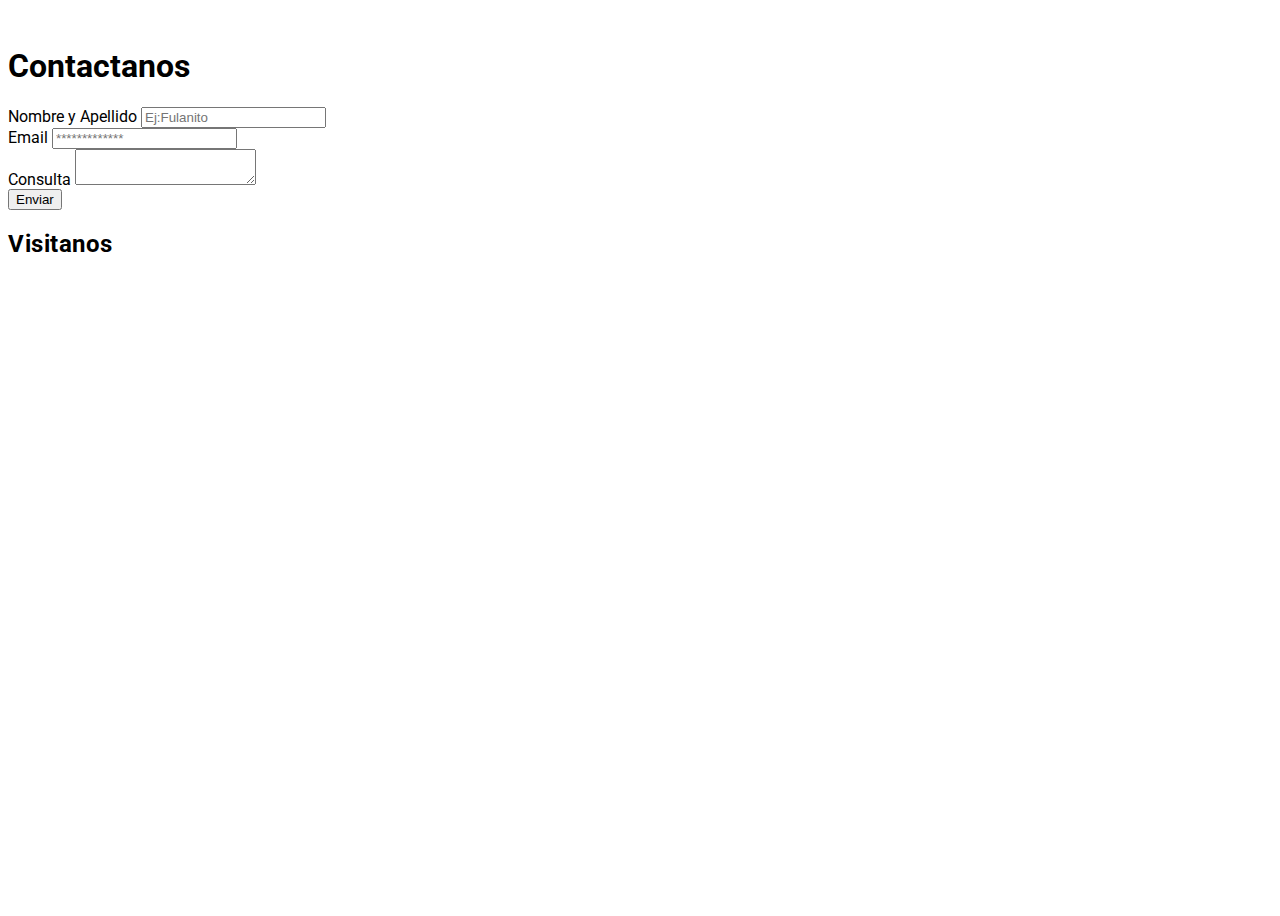
<file: contacto.html>
<!doctype html>
<html lang="es" data-bs-theme="dark">
  <head>
    <meta charset="UTF-8" />
    <meta name="viewport" content="width=device-width, initial-scale=1.0" />
    <meta
      name="description"
      content="E-commerce desarrollado para la venta de videojuegos "
    />
    <meta
      name="author"
      content="Luis Altamiranda, Fatima Alfaro,
    juan manuel sierra, Lucas Alarcon,  Dante Herrera"
    />
    <link
      href="https://cdn.jsdelivr.net/npm/bootstrap@5.3.8/dist/css/bootstrap.min.css"
      rel="stylesheet"
      integrity="sha384-sRIl4kxILFvY47J16cr9ZwB07vP4J8+LH7qKQnuqkuIAvNWLzeN8tE5YBujZqJLB"
      crossorigin="anonymous"
    />
    <link
      rel="stylesheet"
      href="https://cdn.jsdelivr.net/npm/bootstrap-icons@1.13.1/font/bootstrap-icons.min.css"
    />
    <link rel="stylesheet" href="./css/style.css" />
    <title>Respawn</title>
  </head>

  <body>
    <header></header>
    <main>
        <br>
  <div class="row ">
    <div class="col"> <h1 class="text-center">Contactanos</h1>
        <div class="mb-3">
            <label for="exampleFormControlInput1" class="form-label">Nombre y Apellido</label>
            <input type="text" class="form-control" id="exampleFormControlInput1" maxlength="25" required="#" placeholder="Ej:Fulanito">
        </div>
        <div class="mb-3">
            <label for="exampleFormControlInput1" class="form-label">Email </label>
            <input type="email" class="form-control" id="exampleFormControlInput1" maxlength="25" required="#" placeholder="*************">
        </div>
        <div class="mb-3">
            <label for="exampleFormControlTextarea1" class="form-label">Consulta</label>
            <textarea class="form-control" id="exampleFormControlTextarea1" maxlength="200" required="#"></textarea>
        </div>
        <div class="d-grid gap-2 col-6 mx-auto">
          <button class="btn btn-outline-primary" type="button"><a" href="" >Enviar</a></button>
        </div>
    </div>
    <div class="col">
        <h2 class="text-center">Visitanos
        </h2>
        <iframe
        src="https://www.google.com/maps/embed?pb=!1m18!1m12!1m3!1d5522.018000078685!2d-68.331483382907!3d-34.619038828817544!2m3!1f0!2f0!3f0!3m2!1i1024!2i768!4f13.1!3m3!1m2!1s0x96790796fca03d1d%3A0xd6d5a3c765db1fd4!2sHostel%20quinto%20elemento!5e0!3m2!1ses-419!2sar!4v1692191689779!5m2!1ses-419!2sar"
        width="450"
        height="305"
        style="border: 0"
        allowfullscreen=""
        loading="lazy"
        referrerpolicy="no-referrer-when-downgrade"
      ></iframe>
    </div>
</div>
    </main>
  </body>
</html>
</file>
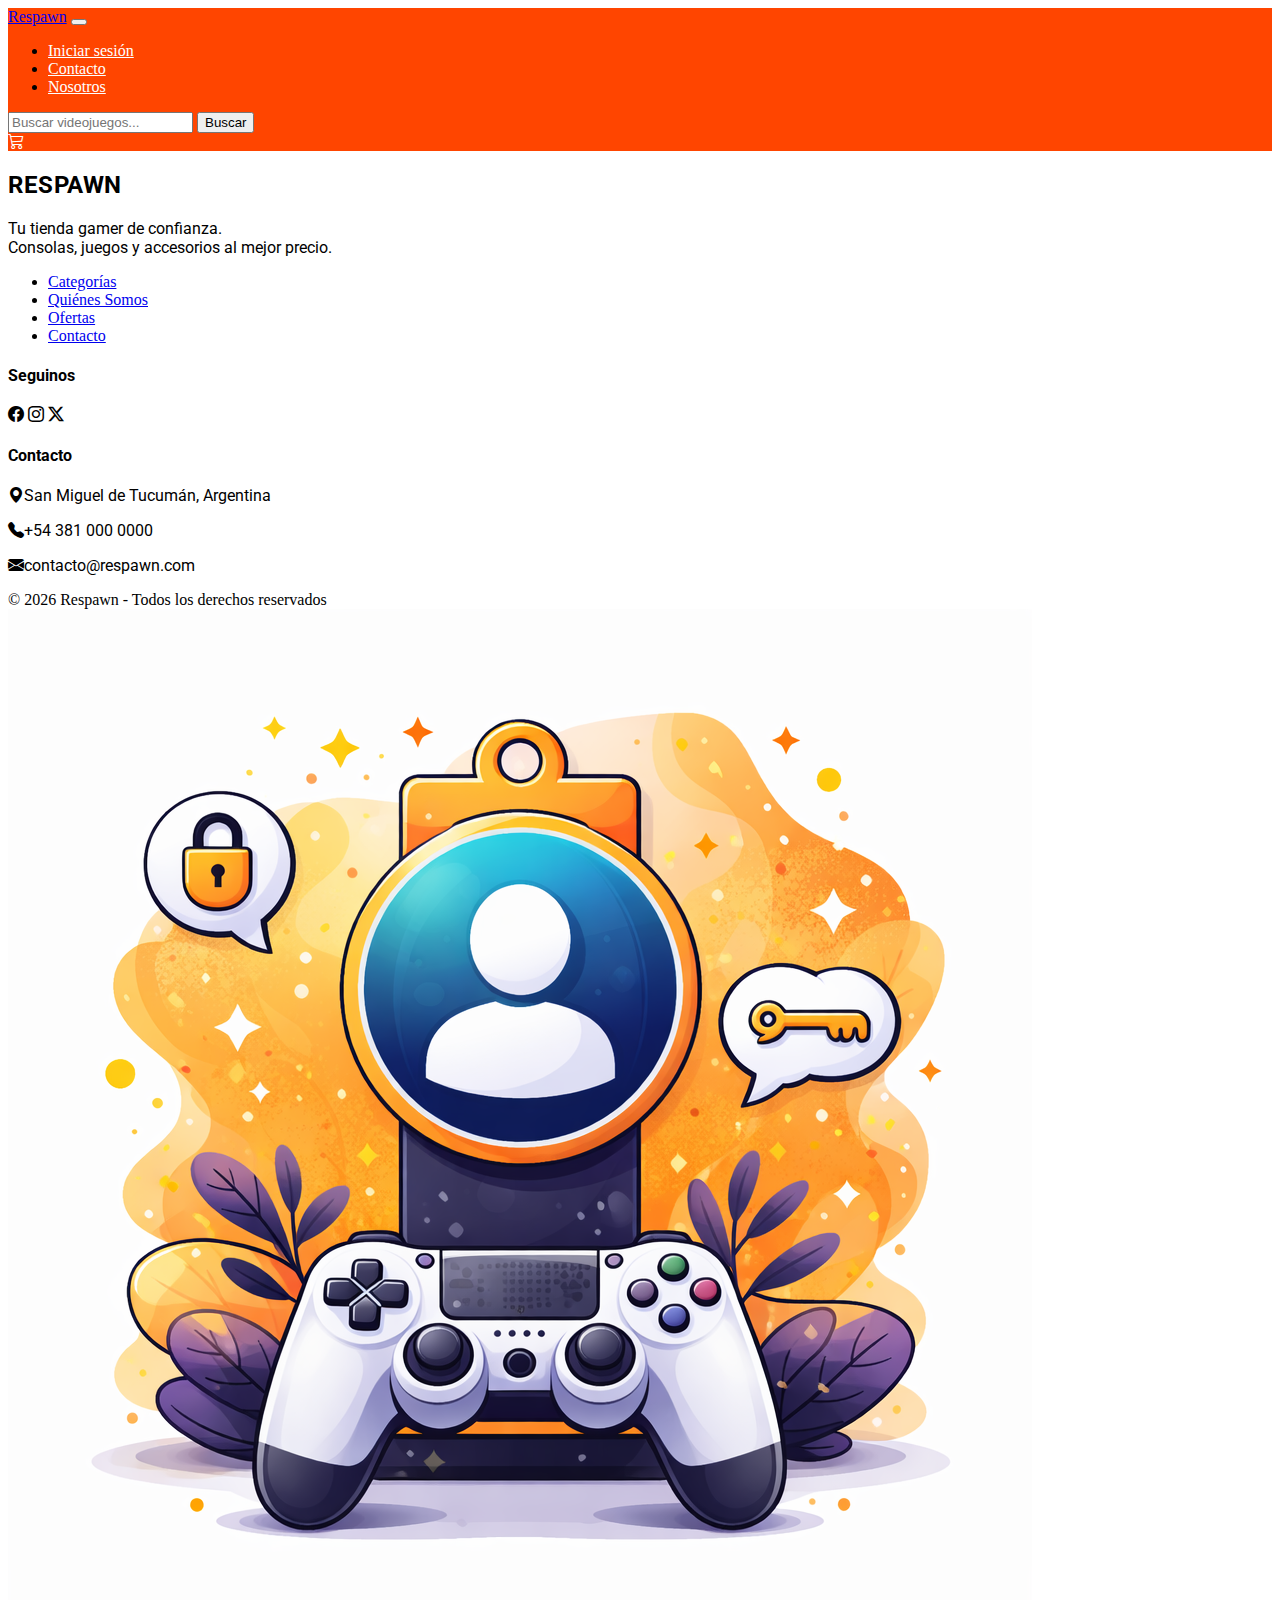
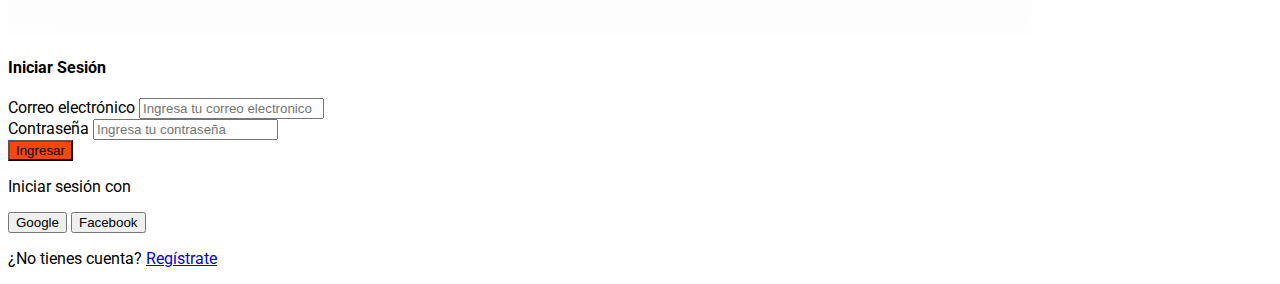
<file: paginaContacto.html>
<!doctype html>
<html lang="es" data-bs-theme="dark">
  <head>
    <meta charset="UTF-8" />
    <meta name="viewport" content="width=device-width, initial-scale=1.0" />
    <meta
      name="description"
      content="E-commerce desarrollado para la venta de videojuegos "
    />
    <meta
      name="author"
      content="Luis Altamiranda, Fatima Alfaro,
      Dante Herrera"
    />
    <link
      href="https://cdn.jsdelivr.net/npm/bootstrap@5.3.8/dist/css/bootstrap.min.css"
      rel="stylesheet"
      integrity="sha384-sRIl4kxILFvY47J16cr9ZwB07vP4J8+LH7qKQnuqkuIAvNWLzeN8tE5YBujZqJLB"
      crossorigin="anonymous"
    />
    <link
      rel="stylesheet"
      href="https://cdn.jsdelivr.net/npm/bootstrap-icons@1.13.1/font/bootstrap-icons.min.css"
    />
    <link rel="stylesheet" href="./css/style.css" />
    <title>Contacto</title>
  </head>

  <body>
    <header>
      <nav class="navbar navbar-expand-lg navbar-color">
        <div class="container">
          <a class="navbar-brand" href="./index.html">Respawn</a>
          <button
            class="navbar-toggler"
            type="button"
            data-bs-toggle="collapse"
            data-bs-target="#navbarSupportedContent"
            aria-controls="navbarSupportedContent"
            aria-expanded="false"
            aria-label="Toggle navigation"
          >
            <span class="navbar-toggler-icon"></span>
          </button>
          <div class="collapse navbar-collapse" id="navbarSupportedContent">
            <ul class="navbar-nav me-auto mb-2 mb-lg-0">
              <li class="nav-item">
                <a
                  class="nav-link nav-links-color"
                  aria-current="page"
                  href="#"
                  data-bs-toggle="modal"
                  data-bs-target="#loginModal"
                  >Iniciar sesión</a
                >
              </li>
              <li class="nav-item">
                <a class="nav-link nav-links-color" href="./paginaContacto.html">Contacto</a>
              </li>
              <li class="nav-item">
                <a
                  class="nav-link nav-links-color"
                  href="./pages/quienesSomos.html"
                  >Nosotros</a
                >
              </li>
            </ul>
            <form class="d-flex" role="search">
              <input
                class="form-control me-2"
                type="search"
                placeholder="Buscar videojuegos..."
                aria-label="Search"
              />
              <button class="btn btn-dark btn-buscar" type="submit">
                Buscar
              </button>
            </form>
            <a
              href="./pages/carrito.html"
              class="nav-links-color fs-4 ms-lg-3 mt-md-4 mt-sm-4 mt-lg-0"
            >
              <i class="bi bi-cart3"></i>
            </a>
          </div>
        </div>
      </nav>
    </header>
    <main></main>

     <footer class="footer mt-3">
      <div class="container">
        <div class="row">
          <!-- Columna 1 -->
          <div class="col-12 col-md-4 col-lg-4">
            <h2 class="fw-bold">RESPAWN</h2>
            <p>
              Tu tienda gamer de confianza.<br />
              Consolas, juegos y accesorios al mejor precio.
            </p>

            <ul class="list-unstyled">
              <li><a href="#">Categorías</a></li>
              <li><a href="./pages/quienesSomos.html">Quiénes Somos</a></li>
              <li><a href="#">Ofertas</a></li>
              <li><a href="./paginaContacto.html">Contacto</a></li>
            </ul>
          </div>

          <!-- Columna 2 -->
          <div class="col-12 col-md-4 col-lg-4 footer-divider">
            <h4 class="text-center">Seguinos</h4>
            <div class="social-icons text-center">
              <i class="bi bi-facebook"></i>
              <i class="bi bi-instagram"></i>
              <i class="bi bi-twitter-x"></i>
            </div>
          </div>

          <!-- Columna 3 -->
          <div class="col-12 col-md-4 col-lg-4 footer-divider text-center">
            <h4>Contacto</h4>
            <p>
              <i class="bi bi-geo-alt-fill me-2"></i>San Miguel de Tucumán,
              Argentina
            </p>
            <p><i class="bi bi-telephone-fill me-2"></i>+54 381 000 0000</p>
            <p><i class="bi bi-envelope-fill me-2"></i>contacto@respawn.com</p>
          </div>
        </div>

        <div class="footer-bottom">
          © 2026 Respawn - Todos los derechos reservados
        </div>
      </div>
    </footer>
    <!-- Modal Login -->
    <div class="modal fade" id="loginModal" tabindex="-1">
      <div class="modal-dialog modal-lg modal-dialog-centered">
        <div class="modal-content">
          <div class="modal-body p-0">
            <div class="row g-0">
              <!-- Imagen izquierda -->
              <div class="col-md-6 d-none d-md-block">
                <img
                  src="./img/imagen login.png"
                  alt="Login"
                  class="img-fluid h-100 login-img"
                />
              </div>

              <!-- Formulario -->
              <div class="col-md-6 p-4">
                <h4 class="mb-3 text-center">Iniciar Sesión</h4>

                <form>
                  <div class="mb-3">
                    <label class="form-label">Correo electrónico</label>
                    <input
                      type="email"
                      class="form-control"
                      required
                      placeholder="Ingresa tu correo electronico"
                      maxlength="100"
                    />
                  </div>

                  <div class="mb-3">
                    <label class="form-label">Contraseña</label>
                    <input
                      type="password"
                      class="form-control"
                      required
                      placeholder="Ingresa tu contraseña"
                      minlength="8"
                      maxlength="12"
                    />
                  </div>

                  <button
                    type="submit"
                    class="btn btn-ingresar-login w-100 mb-3"
                  >
                    Ingresar
                  </button>

                  <div class="text-center mb-3">
                    <p class="small">Iniciar sesión con</p>
                    <button type="button" class="btn btn-outline-danger me-2">
                      Google
                    </button>
                    <button type="button" class="btn btn-outline-primary">
                      Facebook
                    </button>
                  </div>

                  <div class="text-center mt-3">
                    <p class="small">
                      ¿No tienes cuenta?
                      <a href="#">Regístrate</a>
                    </p>
                  </div>
                </form>
              </div>
            </div>
          </div>
        </div>
      </div>
    </div>

    <script
      src="https://cdn.jsdelivr.net/npm/bootstrap@5.3.8/dist/js/bootstrap.bundle.min.js"
      integrity="sha384-FKyoEForCGlyvwx9Hj09JcYn3nv7wiPVlz7YYwJrWVcXK/BmnVDxM+D2scQbITxI"
      crossorigin="anonymous"
    ></script>
  </body>
</html>
</file>
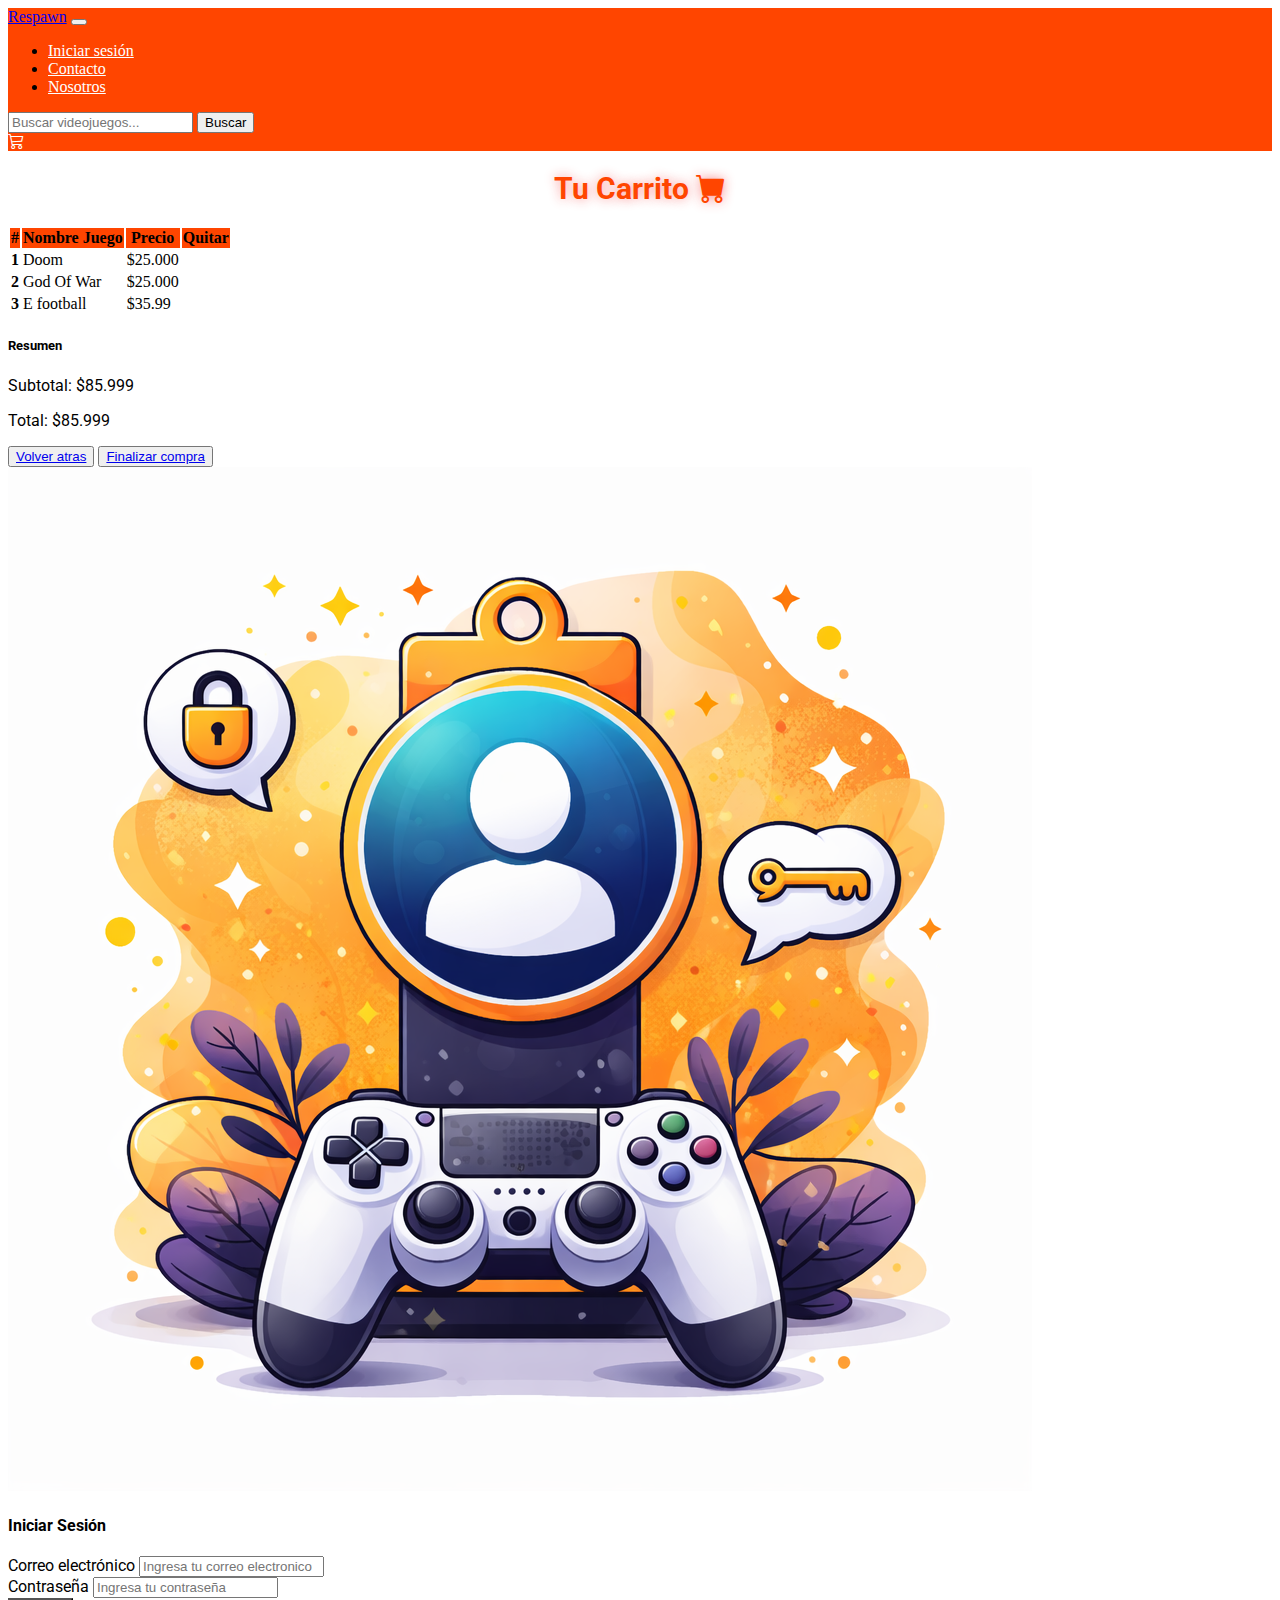
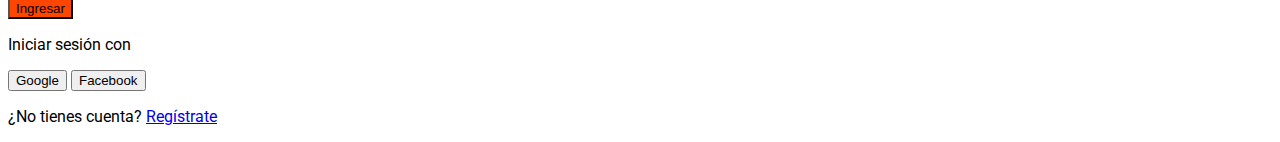
<file: pages/carrito.html>
<!doctype html>
<html lang="es" data-bs-theme="dark">
  <head>
    <meta charset="UTF-8" />
    <meta name="viewport" content="width=device-width, initial-scale=1.0" />
    <meta name="description" content="Carrito de compras del sitio Respawn " />
    <meta
      name="author"
      content="Luis Altamiranda, Fatima Alfaro,Dante Herrera"
    />
    <link
      href="https://cdn.jsdelivr.net/npm/bootstrap@5.3.8/dist/css/bootstrap.min.css"
      rel="stylesheet"
      integrity="sha384-sRIl4kxILFvY47J16cr9ZwB07vP4J8+LH7qKQnuqkuIAvNWLzeN8tE5YBujZqJLB"
      crossorigin="anonymous"
    />
    <link
      rel="stylesheet"
      href="https://cdn.jsdelivr.net/npm/bootstrap-icons@1.13.1/font/bootstrap-icons.min.css"
    />
    <link rel="stylesheet" href="../css/style.css" />
    <title>Carrito 🛒</title>
  </head>
  <body>
    <header>
      <nav class="navbar navbar-expand-lg navbar-color">
        <div class="container">
          <a class="navbar-brand" href="../index.html">Respawn</a>
          <button
            class="navbar-toggler"
            type="button"
            data-bs-toggle="collapse"
            data-bs-target="#navbarSupportedContent"
            aria-controls="navbarSupportedContent"
            aria-expanded="false"
            aria-label="Toggle navigation"
          >
            <span class="navbar-toggler-icon"></span>
          </button>
          <div class="collapse navbar-collapse" id="navbarSupportedContent">
            <ul class="navbar-nav me-auto mb-2 mb-lg-0">
              <li class="nav-item">
                <a
                  class="nav-link nav-links-color"
                  aria-current="page"
                  href="#"
                  data-bs-toggle="modal"
                  data-bs-target="#loginModal"
                  >Iniciar sesión</a
                >
              </li>
              <li class="nav-item">
                <a class="nav-link nav-links-color" href="#">Contacto</a>
              </li>
              <li class="nav-item">
                <a class="nav-link nav-links-color" href="#">Nosotros</a>
              </li>
            </ul>
            <form class="d-flex" role="search">
              <input
                class="form-control me-2"
                type="search"
                placeholder="Buscar videojuegos..."
                aria-label="Search"
              />
              <button class="btn btn-dark btn-buscar" type="submit">
                Buscar
              </button>
            </form>
            <a
              href="#"
              class="nav-links-color fs-4 ms-lg-3 mt-md-4 mt-sm-4 mt-lg-0"
            >
              <i class="bi bi-cart3"></i>
            </a>
          </div>
        </div>
      </nav>
    </header>
    <main>
      <section class="container mt-5">
        <h1 class="titulos mb-3">Tu Carrito <i class="bi bi-cart-fill"></i></h1>
        <div class="row contenedor-tabla">
            <div class="col-12 col-lg-8">
                  <table class="table ">
            <thead class="bg-encabezado-grilla">
              <tr class="bg-encabezado-grilla">
                <th scope="col" class="bg-encabezado-grilla">#</th>
                <th scope="col" class="bg-encabezado-grilla">Nombre Juego</th>
                <th scope="col" class="bg-encabezado-grilla">Precio</th>
                <th scope="col" class="bg-encabezado-grilla text-center">Quitar</th>
              </tr>
            </thead>
            <tbody>
              <tr>
                <th scope="row">1</th>
                <td>Doom</td>
                <td>$25.000</td>
                <td class="text-center">
                  <i class="bi bi-trash3-fill btn-quitar"></i>
                </td>
              </tr>
              <tr>
                <th scope="row">2</th>
                <td>God Of War</td>
                <td>$25.000</td>
                <td class="text-center">
                  <i class="bi bi-trash3-fill btn-quitar"></i>
                </td>
              </tr>
              <tr>
                <th scope="row">3</th>
                <td>E football</td>
                <td>$35.99</td>
                <td class="text-center">
                  <i class="bi bi-trash3-fill btn-quitar"></i>
                </td>
              </tr>
            </tbody>
          </table>
            </div>
         
          <div class="col-12 col-lg-4">
             <div class=" p-3">
      <h5>Resumen</h5>
      <p>Subtotal: $85.999</p>
      <p>Total: $85.999</p>
      
      <div class="d-flex">
      <button type="button" class="btn btn-danger w-50 m-1"><a href="../index.html" class="nav-link">Volver atras</a></button>
       <button class="btn btn-success w-50 m-1"><a href="../pages/error404.html" class="nav-link">Finalizar compra</a>
        
      </button>

      </div>
      
     
    </div>
          </div>
        </div>
      </section>
    </main>
    <footer></footer>
    <!-- Modal Login -->
    <div class="modal fade" id="loginModal" tabindex="-1">
      <div class="modal-dialog modal-lg modal-dialog-centered">
        <div class="modal-content">
          <div class="modal-body p-0">
            <div class="row g-0">
              <!-- Imagen izquierda -->
              <div class="col-md-6 d-none d-md-block">
                <img
                  src="../img/imagen login.png"
                  alt="Login"
                  class="img-fluid h-100 login-img"
                />
              </div>

              <!-- Formulario -->
              <div class="col-md-6 p-4">
                <h4 class="mb-3 text-center">Iniciar Sesión</h4>

                <form>
                  <div class="mb-3">
                    <label class="form-label">Correo electrónico</label>
                    <input
                      type="email"
                      class="form-control"
                      required
                      placeholder="Ingresa tu correo electronico"
                      maxlength="100"
                    />
                  </div>

                  <div class="mb-3">
                    <label class="form-label">Contraseña</label>
                    <input
                      type="password"
                      class="form-control"
                      required
                      placeholder="Ingresa tu contraseña"
                      minlength="8"
                      maxlength="12"
                    />
                  </div>

                  <button
                    type="submit"
                    class="btn btn-ingresar-login w-100 mb-3"
                  >
                    Ingresar
                  </button>

                  <div class="text-center mb-3">
                    <p class="small">Iniciar sesión con</p>
                    <button type="button" class="btn btn-outline-danger me-2">
                      Google
                    </button>
                    <button type="button" class="btn btn-outline-primary">
                      Facebook
                    </button>
                  </div>

                  <div class="text-center mt-3">
                    <p class="small">
                      ¿No tienes cuenta?
                      <a href="#">Regístrate</a>
                    </p>
                  </div>
                </form>
              </div>
            </div>
          </div>
        </div>
      </div>
    </div>
    <script
      src="https://cdn.jsdelivr.net/npm/bootstrap@5.3.8/dist/js/bootstrap.bundle.min.js"
      integrity="sha384-FKyoEForCGlyvwx9Hj09JcYn3nv7wiPVlz7YYwJrWVcXK/BmnVDxM+D2scQbITxI"
      crossorigin="anonymous"
    ></script>
  </body>
</html>
</file>
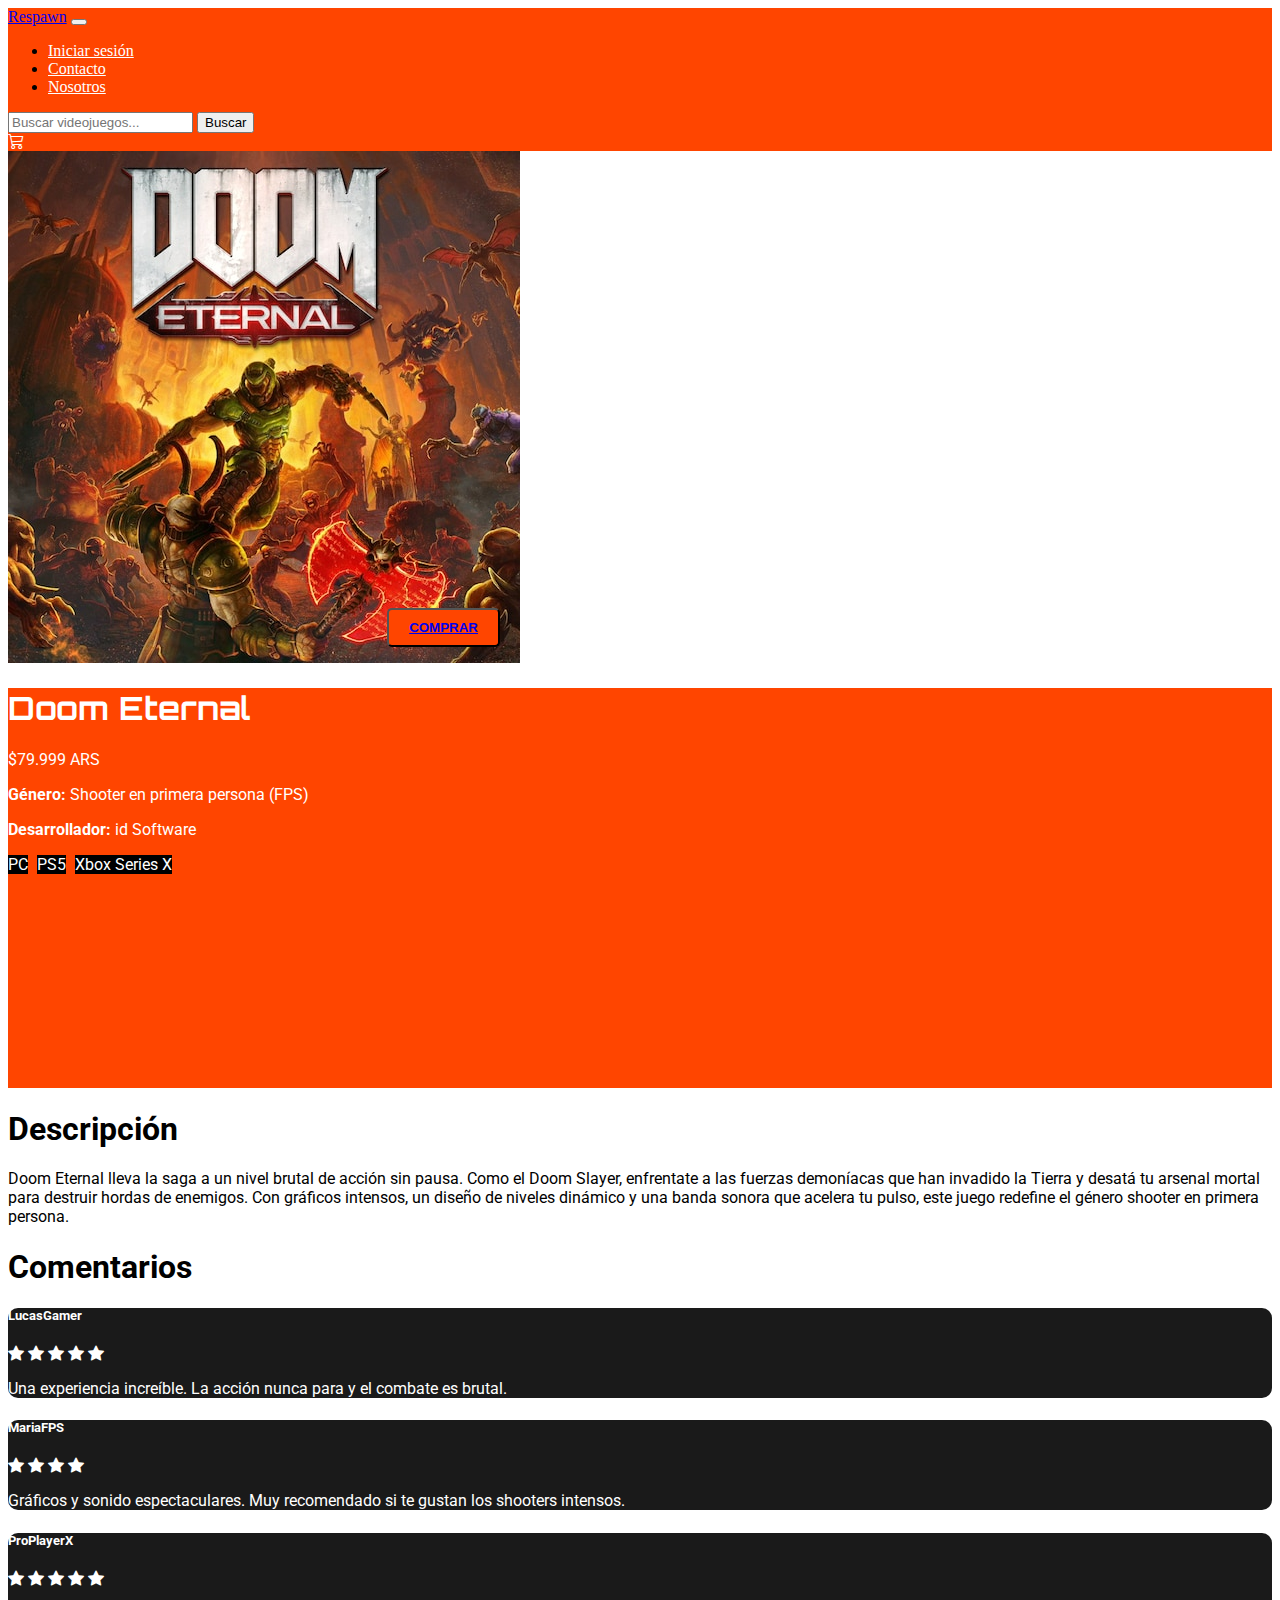
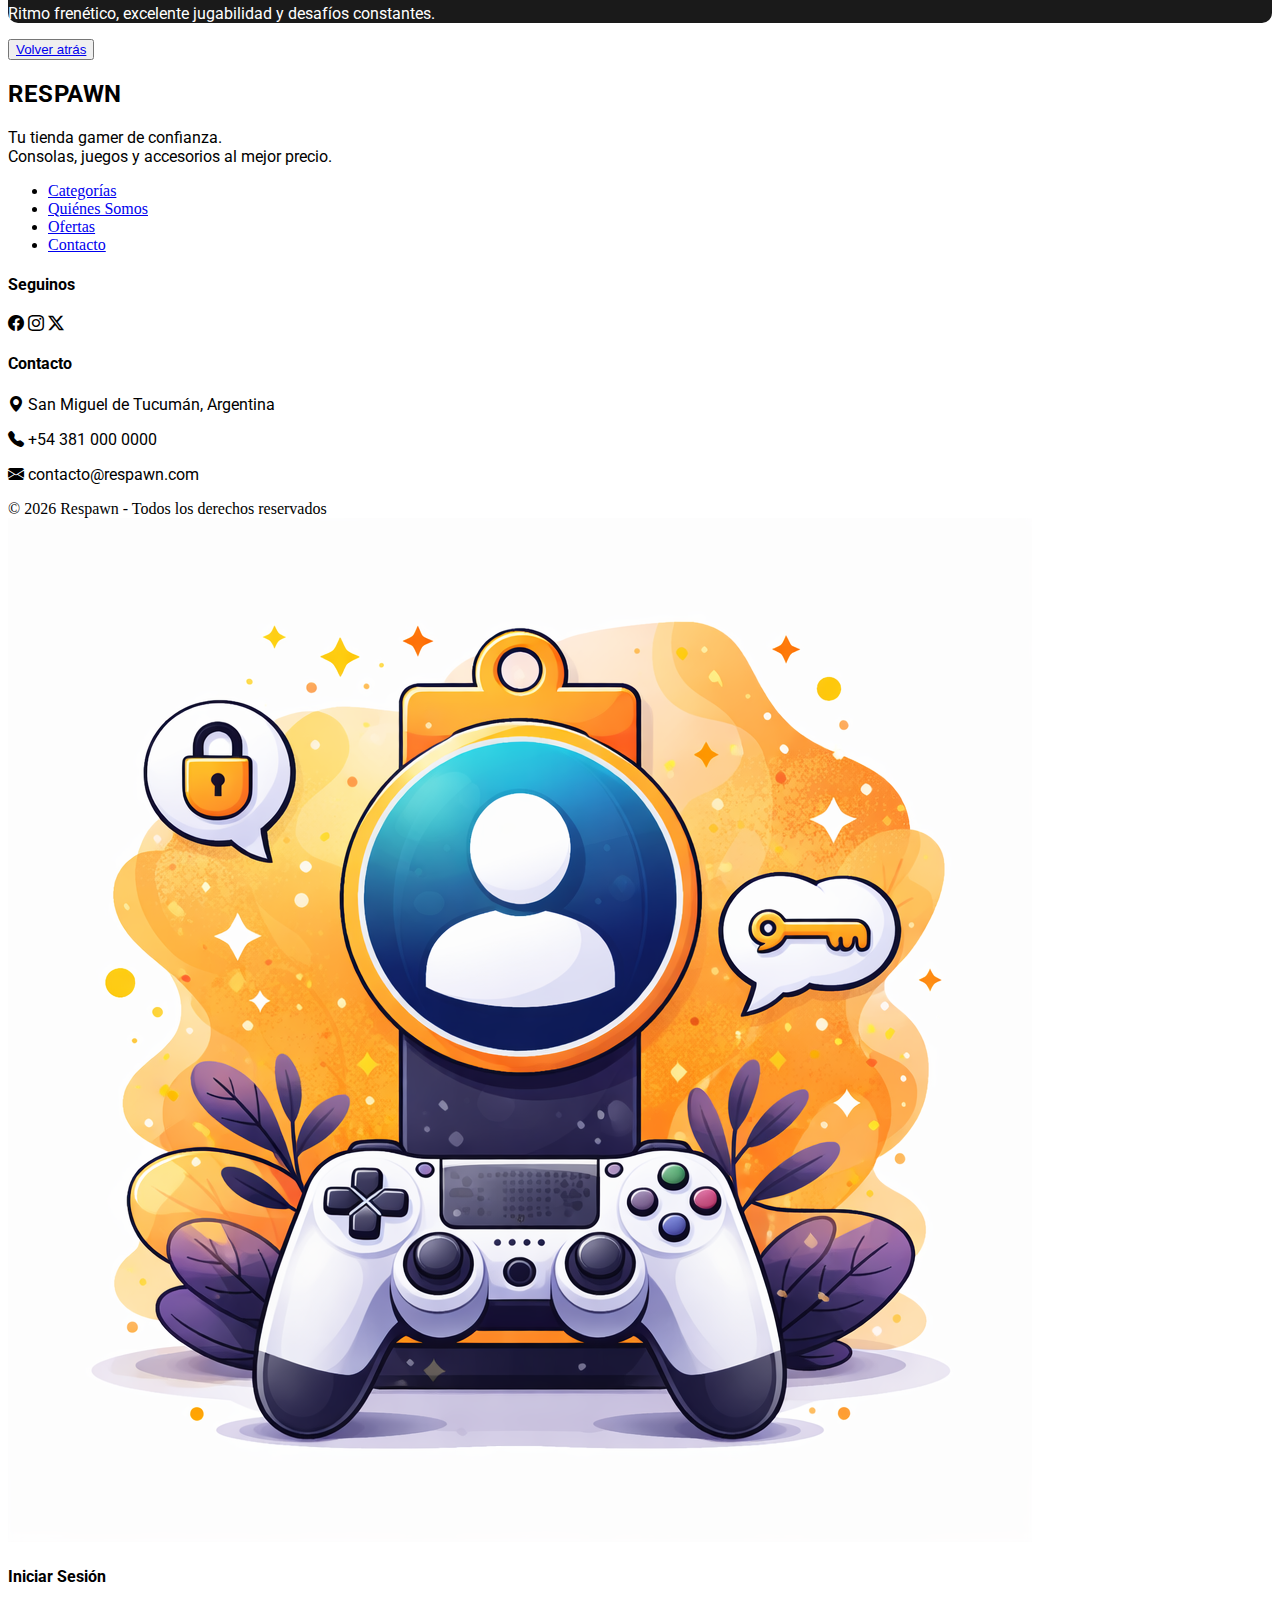
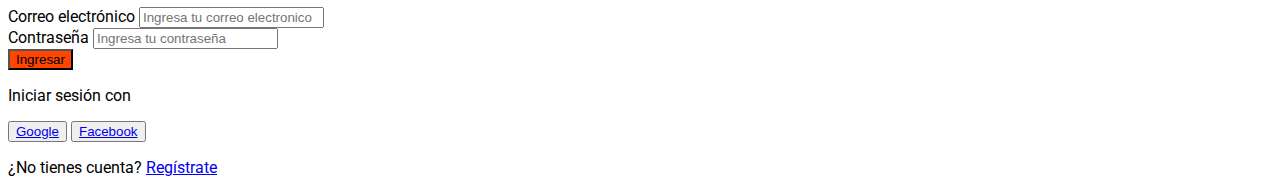
<file: pages/detalle-producto.html>
<!doctype html>
<html lang="es" data-bs-theme="dark">
  <head>
    <meta charset="UTF-8" />
    <meta name="viewport" content="width=device-width, initial-scale=1.0" />
    <meta
      name="description"
      content="E-commerce desarrollado para la venta de videojuegos"
    />
    <meta
      name="author"
      content="Luis Altamiranda, Fatima Alfaro, Juan Manuel Sierra, Lucas Alarcon, Dante Herrera"
    />
    <link
      href="https://cdn.jsdelivr.net/npm/bootstrap@5.3.8/dist/css/bootstrap.min.css"
      rel="stylesheet"
      integrity="sha384-sRIl4kxILFvY47J16cr9ZwB07vP4J8+LH7qKQnuqkuIAvNWLzeN8tE5YBujZqJLB"
      crossorigin="anonymous"
    />
    <link
      rel="stylesheet"
      href="https://cdn.jsdelivr.net/npm/bootstrap-icons@1.13.1/font/bootstrap-icons.min.css"
    />
    <link rel="stylesheet" href="../css/style.css" />
    <title>Detalle del videojuego</title>
  </head>

  <body>
    <header>
      <nav class="navbar navbar-expand-lg navbar-color">
        <div class="container">
          <a class="navbar-brand" href="../index.html">Respawn</a>
          <button
            class="navbar-toggler"
            type="button"
            data-bs-toggle="collapse"
            data-bs-target="#navbarSupportedContent"
            aria-controls="navbarSupportedContent"
            aria-expanded="false"
            aria-label="Toggle navigation"
          >
            <span class="navbar-toggler-icon"></span>
          </button>
          <div class="collapse navbar-collapse" id="navbarSupportedContent">
            <ul class="navbar-nav me-auto mb-2 mb-lg-0">
              <li class="nav-item">
                <a
                  class="nav-link nav-links-color"
                  aria-current="page"
                  href="#"
                  data-bs-toggle="modal"
                  data-bs-target="#loginModal"
                  >Iniciar sesión</a
                >
              </li>
              <li class="nav-item">
                <a class="nav-link nav-links-color" href="./paginaContacto.html">Contacto</a>
              </li>
              <li class="nav-item">
                <a class="nav-link nav-links-color" href="./quienesSomos.html">Nosotros</a>
              </li>
            </ul>
            <form class="d-flex" role="search">
              <input
                class="form-control me-2"
                type="search"
                placeholder="Buscar videojuegos..."
                aria-label="Search"
              />
              <button class="btn btn-dark btn-buscar" type="submit">
                Buscar
              </button>
            </form>
            <a
              href="./carrito.html"
              class="nav-links-color fs-4 ms-lg-3 mt-md-4 mt-sm-4 mt-lg-0"
            >
              <i class="bi bi-cart3"></i>
            </a>
          </div>
        </div>
      </nav>
    </header>
    <main>
      <!-- Sección Producto -->
      <section class="container py-5">
        <div class="row align-items-center">
          <div class="col-lg-6 mb-4 mb-lg-0 text-md-center text-lg-start">
            <div class="imagen-container">
              <img
                src="../img/doom.jpg"
                class="img-fluid rounded"
                alt="Doom Eternal"
              />
              <button type="button" class="btn btn-gamer btn-comprar">
            <a href="./carrito.html" class="nav-link">COMPRAR</a>
          </button>
            </div>
          </div>

          <div class="col-lg-6">
            <div class="info-producto p-4 rounded">
              <h1 class="titulo-producto mb-3">Doom Eternal</h1>

              <p class="fs-4 fw-bold">$79.999 ARS</p>

              <p class="fs-4">
                <strong>Género:</strong> Shooter en primera persona (FPS)
              </p>
              <p class="fs-4"><strong>Desarrollador:</strong> id Software</p>

              <div class="mt-3">
                <span class="badge plataforma fs-6">PC</span>
                <span class="badge plataforma fs-6">PS5</span>
                <span class="badge plataforma fs-6">Xbox Series X</span>
              </div>
            </div>
          </div>
        </div>
      </section>

      <!-- Sección Descripción -->
      <section>
        <div class="container my-5">
          <h1 class="titulo-gamer mb-4">Descripción</h1>
          <p class="fs-5">
            Doom Eternal lleva la saga a un nivel brutal de acción sin pausa.
            Como el Doom Slayer, enfrentate a las fuerzas demoníacas que han
            invadido la Tierra y desatá tu arsenal mortal para destruir hordas
            de enemigos. Con gráficos intensos, un diseño de niveles dinámico y
            una banda sonora que acelera tu pulso, este juego redefine el género
            shooter en primera persona.
          </p>
        </div>
      </section>

      <!-- Sección Comentarios -->
      <section class="container py-5">
        <div>
          <h1 class="titulo-gamer mb-4">Comentarios</h1>

          <div class="row">
            <!-- Comentario 1 -->
            <div class="col-12 col-md-6 col-lg-4 mb-3">
              <div class="card comentario-card p-3 h-100">
                <h5>LucasGamer</h5>
                <div class="text-warning mb-2">
                  <i class="bi bi-star-fill"></i>
                  <i class="bi bi-star-fill"></i>
                  <i class="bi bi-star-fill"></i>
                  <i class="bi bi-star-fill"></i>
                  <i class="bi bi-star-fill"></i>
                </div>
                <p class="fs-5">
                  Una experiencia increíble. La acción nunca para y el combate
                  es brutal.
                </p>
              </div>
            </div>

            <!-- Comentario 2 -->
            <div class="col-12 col-md-6 col-lg-4 mb-3">
              <div class="card comentario-card p-3 h-100">
                <h5>MariaFPS</h5>
                <div class="text-warning mb-2">
                  <i class="bi bi-star-fill"></i>
                  <i class="bi bi-star-fill"></i>
                  <i class="bi bi-star-fill"></i>
                  <i class="bi bi-star-fill"></i>
                </div>
                <p class="fs-5">
                  Gráficos y sonido espectaculares. Muy recomendado si te gustan
                  los shooters intensos.
                </p>
              </div>
            </div>

            <!-- Comentario 3 -->
            <div class="col-12 col-md-6 col-lg-4 mb-3">
              <div class="card comentario-card p-3 h-100">
                <h5>ProPlayerX</h5>
                <div class="text-warning mb-2">
                  <i class="bi bi-star-fill"></i>
                  <i class="bi bi-star-fill"></i>
                  <i class="bi bi-star-fill"></i>
                  <i class="bi bi-star-fill"></i>
                  <i class="bi bi-star-fill"></i>
                </div>
                <p class="fs-5">
                  Ritmo frenético, excelente jugabilidad y desafíos constantes.
                </p>
              </div>
            </div>
          </div>
        </div>
      </section>

      <!-- Botón volver -->
      <div class="d-flex justify-content-center mb-4">
       <button type="button" class="btn btn-gamer">
            <a href="../index.html" class="nav-link">Volver atrás</a>
        </button>
      </div>
    </main>

    <!-- Footer -->
    <footer class="footer mt-3">
      <div class="container">
        <div class="row">
          <!-- Columna 1 -->
          <div class="col-12 col-md-4 col-lg-4">
            <h2 class="fw-bold">RESPAWN</h2>
            <p>
              Tu tienda gamer de confianza.<br />
              Consolas, juegos y accesorios al mejor precio.
            </p>

            <ul class="list-unstyled">
              <li><a href="#">Categorías</a></li>
              <li><a href="./quienesSomos.html">Quiénes Somos</a></li>
              <li><a href="#">Ofertas</a></li>
              <li><a href="./paginaContacto.html">Contacto</a></li>
            </ul>
          </div>

          <!-- Columna 2 -->
          <div class="col-12 col-md-4 col-lg-4 footer-divider">
            <h4 class="text-center">Seguinos</h4>
            <div class="social-icons text-center">
              <i class="bi bi-facebook"></i>
              <i class="bi bi-instagram"></i>
              <i class="bi bi-twitter-x"></i>
            </div>
          </div>

          <!-- Columna 3 -->
          <div class="col-12 col-md-4 col-lg-4 footer-divider text-center">
            <h4>Contacto</h4>
            <p>
              <i class="bi bi-geo-alt-fill me-2"></i>
              San Miguel de Tucumán, Argentina
            </p>
            <p>
              <i class="bi bi-telephone-fill me-2"></i>
              +54 381 000 0000
            </p>
            <p>
              <i class="bi bi-envelope-fill me-2"></i>
              contacto@respawn.com
            </p>
          </div>
        </div>

        <div class="footer-bottom text-center mt-3">
          © 2026 Respawn - Todos los derechos reservados
        </div>
      </div>
    </footer>
           <!-- Modal Login -->
    <div class="modal fade" id="loginModal" tabindex="-1">
      <div class="modal-dialog modal-lg modal-dialog-centered">
        <div class="modal-content">
          <div class="modal-body p-0">
            <div class="row g-0">
              <!-- Imagen izquierda -->
              <div class="col-md-6 d-none d-md-block">
                <img
                  src="../img/imagen login.png"
                  alt="Login"
                  class="img-fluid h-100 login-img"
                />
              </div>

              <!-- Formulario -->
              <div class="col-md-6 p-4">
                <h4 class="mb-3 text-center">Iniciar Sesión</h4>

                <form>
                  <div class="mb-3">
                    <label class="form-label">Correo electrónico</label>
                    <input
                      type="email"
                      class="form-control"
                      required
                      placeholder="Ingresa tu correo electronico"
                      maxlength="100"
                    />
                  </div>

                  <div class="mb-3">
                    <label class="form-label">Contraseña</label>
                    <input
                      type="password"
                      class="form-control"
                      required
                      placeholder="Ingresa tu contraseña"
                      minlength="8"
                      maxlength="12"
                    />
                  </div>

                  <button
                    type="submit"
                    class="btn btn-ingresar-login w-100 mb-3"
                  >
                    Ingresar
                  </button>

                  <div class="text-center mb-3">
                    <p class="small">Iniciar sesión con</p>
                    <button type="button" class="btn btn-outline-danger me-2">
                      <a href="./error404.html" class="nav-link">Google</a>
                      
                    </button>
                    <button type="button" class="btn btn-outline-primary">
                      <a href="./error404.html" class="nav-link">Facebook</a>
                      
                    </button>
                  </div>

                  <div class="text-center mt-3">
                    <p class="small">
                      ¿No tienes cuenta?
                      <a href="./registro.html">Regístrate</a>
                    </p>
                  </div>
                </form>
              </div>
            </div>
          </div>
        </div>
      </div>
    </div>

    <script
      src="https://cdn.jsdelivr.net/npm/bootstrap@5.3.8/dist/js/bootstrap.bundle.min.js"
      integrity="sha384-FKyoEForCGlyvwx9Hj09JcYn3nv7wiPVlz7YYwJrWVcXK/BmnVDxM+D2scQbITxI"
      crossorigin="anonymous"
    ></script>
  </body>
</html>
</file>
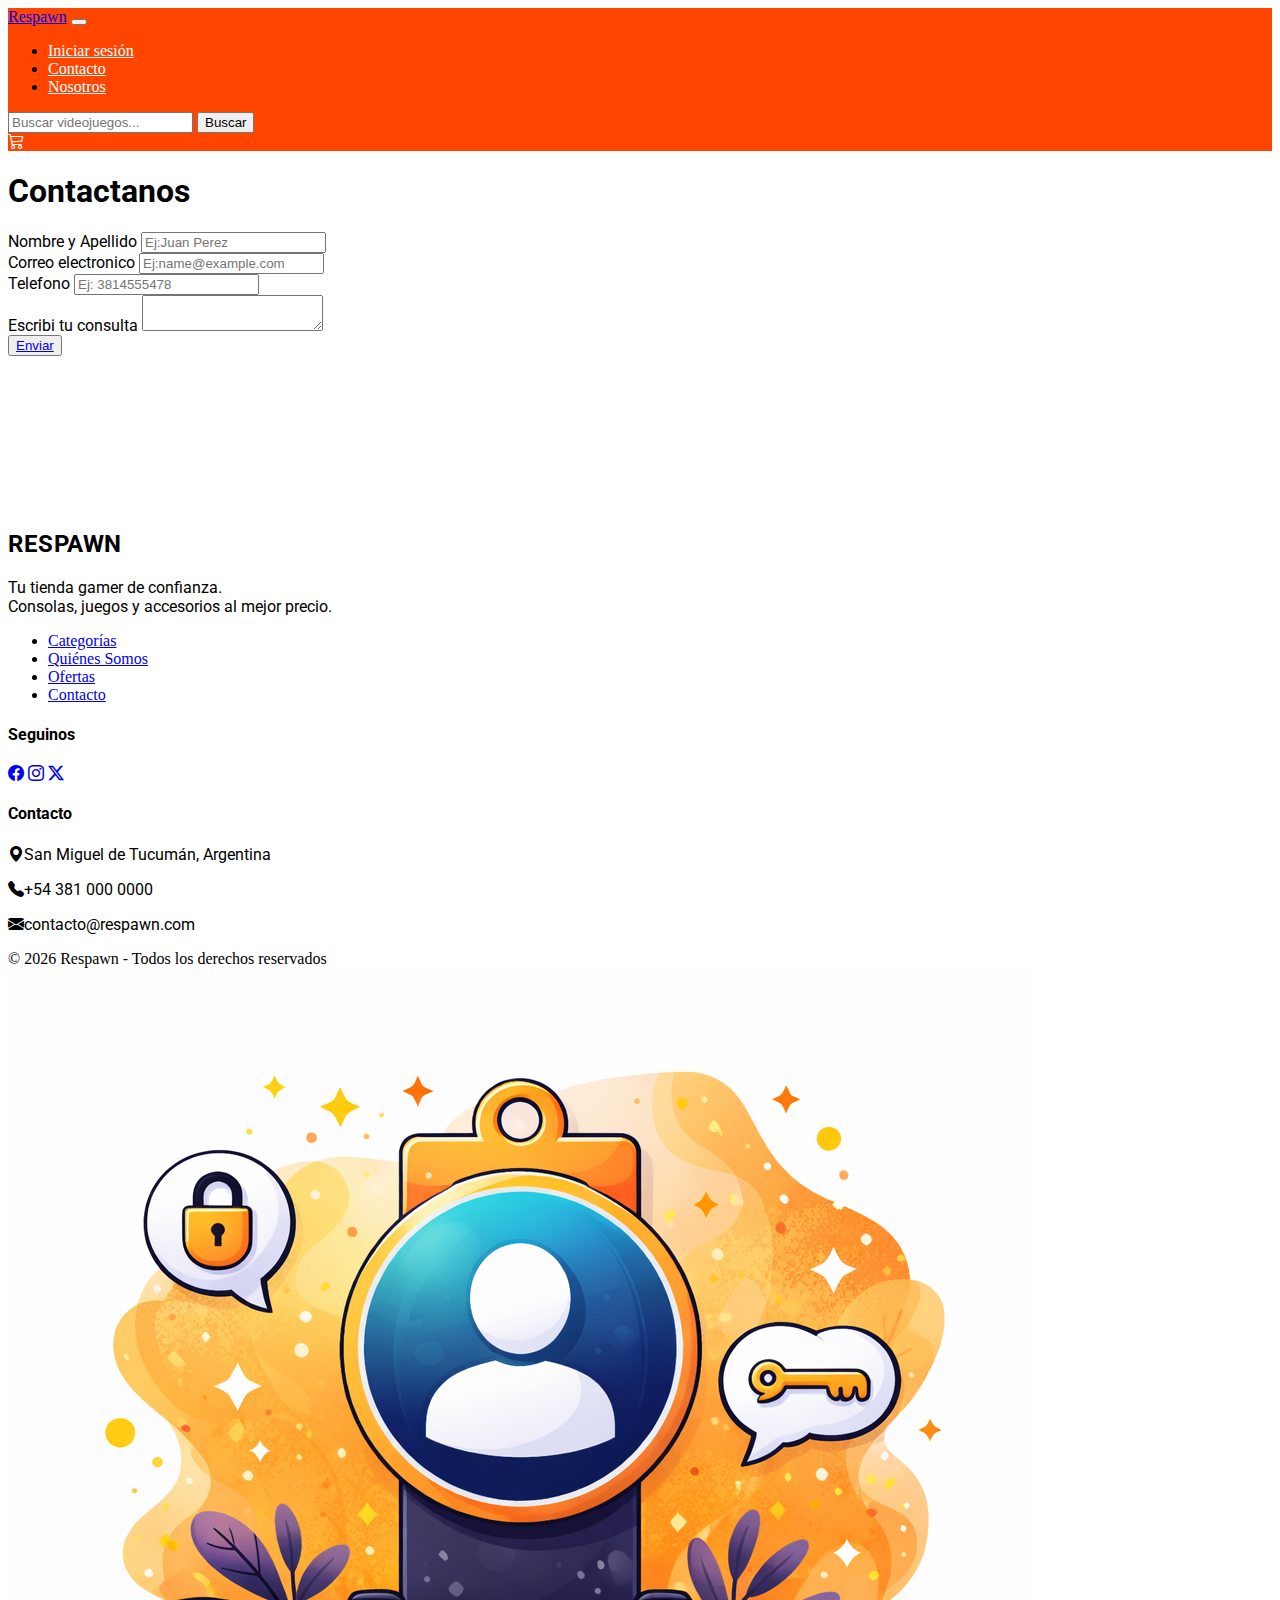
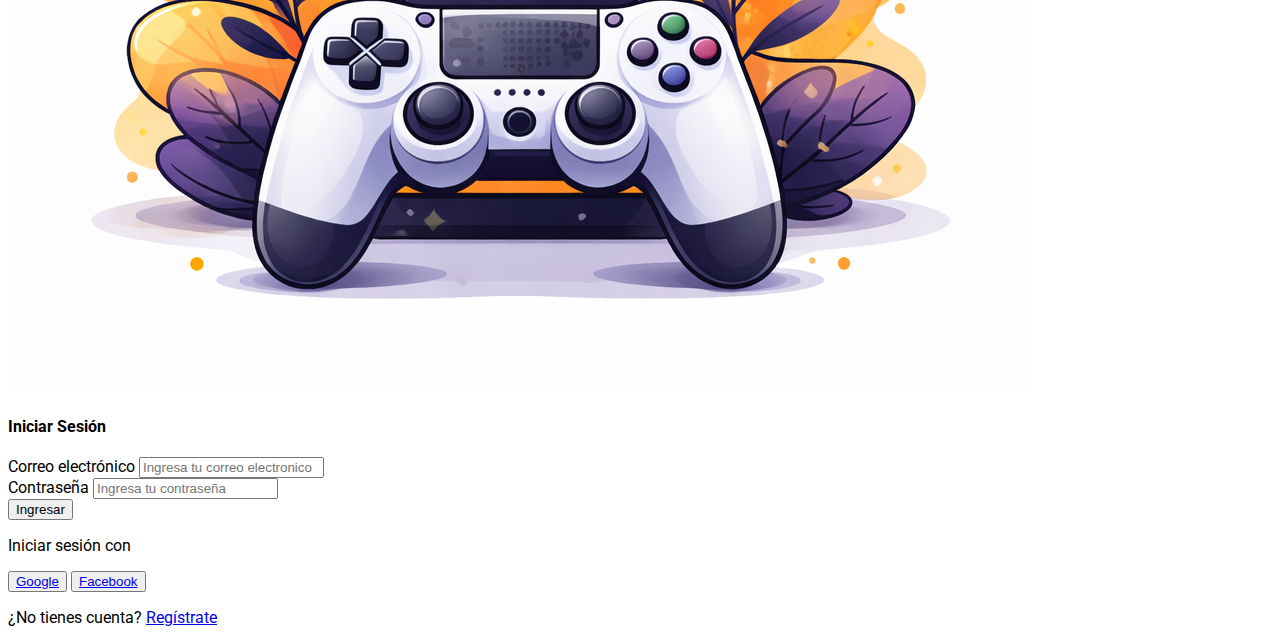
<file: pages/paginaContacto.html>
<!doctype html>
<html lang="es" data-bs-theme="dark">
  <head>
    <meta charset="UTF-8" />
    <meta name="viewport" content="width=device-width, initial-scale=1.0" />
    <meta
      name="description"
      content="E-commerce desarrollado para la venta de videojuegos "
    />
    <meta
      name="author"
      content="Luis Altamiranda, Fatima Alfaro,
      Dante Herrera"
    />
    <link
      href="https://cdn.jsdelivr.net/npm/bootstrap@5.3.8/dist/css/bootstrap.min.css"
      rel="stylesheet"
      integrity="sha384-sRIl4kxILFvY47J16cr9ZwB07vP4J8+LH7qKQnuqkuIAvNWLzeN8tE5YBujZqJLB"
      crossorigin="anonymous"
    />
    <link
      rel="stylesheet"
      href="https://cdn.jsdelivr.net/npm/bootstrap-icons@1.13.1/font/bootstrap-icons.min.css"
    />
    <link rel="stylesheet" href="../css/style.css" />
    <title>Contacto</title>
  </head>

  <body>
    <header>
      <nav class="navbar navbar-expand-lg navbar-color">
        <div class="container">
          <a class="navbar-brand" href="../index.html">Respawn</a>
          <button
            class="navbar-toggler"
            type="button"
            data-bs-toggle="collapse"
            data-bs-target="#navbarSupportedContent"
            aria-controls="navbarSupportedContent"
            aria-expanded="false"
            aria-label="Toggle navigation"
          >
            <span class="navbar-toggler-icon"></span>
          </button>
          <div class="collapse navbar-collapse" id="navbarSupportedContent">
            <ul class="navbar-nav me-auto mb-2 mb-lg-0">
              <li class="nav-item">
                <a
                  class="nav-link nav-links-color"
                  aria-current="page"
                  href="#"
                  data-bs-toggle="modal"
                  data-bs-target="#loginModal"
                  >Iniciar sesión</a
                >
              </li>
              <li class="nav-item">
                <a class="nav-link nav-links-color" href="./paginaContacto.html"
                  >Contacto</a
                >
              </li>
              <li class="nav-item">
                <a
                  class="nav-link nav-links-color"
                  href="./quienesSomos.html"
                  >Nosotros</a
                >
              </li>
            </ul>
            <form class="d-flex" role="search">
              <input
                class="form-control me-2"
                type="search"
                placeholder="Buscar videojuegos..."
                aria-label="Search"
              />
              <button class="btn btn-dark btn-buscar" type="submit">
                Buscar
              </button>
            </form>
            <a
              href="./carrito.html"
              class="nav-links-color fs-4 ms-lg-3 mt-md-4 mt-sm-4 mt-lg-0"
            >
              <i class="bi bi-cart3"></i>
            </a>
          </div>
        </div>
      </nav>
    </header>
    <main>
      <section class="container mt-5 align-items-stretch">
        <div class="text-center">
          <h1 class="titulo-gamer mb-4">Contactanos</h1>
        </div>

        <div class="row mt-3">
          <form class="col-12 col-lg-6">
            <div class="mb-3">
              <label for="nombre" class="form-label"
                >Nombre y Apellido</label
              >
              <input
                type="text"
                class="form-control"
                id="exampleFormControlInput1"
                placeholder="Ej:Juan Perez"
                minlength="5"
                maxlength="50"
                required
              />
            </div>
            <div class="mb-3">
              <label for="email" class="form-label"
                >Correo electronico</label
              >
              <input
                type="email"
                class="form-control"
                id="exampleFormControlInput1"
                placeholder="Ej:name@example.com"
                minlength="10"
                maxlength="60"
                required
              />
            </div>
            <div class="mb-3">
              <label for="telefono" class="form-label"
                >Telefono</label
              >
              <input
                type="number"
                class="form-control"
                id="exampleFormControlInput1"
                placeholder="Ej: 3814555478"
                required
                minlength="11"
                maxlength="15"
              />
            </div>
            <div class="mb-3">
              <label for="consulta" class="form-label"
                >Escribi tu consulta</label
              >
              <textarea
                class="form-control"
                id="consulta"
                minlength="15"
                maxlength="250"
                required
              ></textarea>
            </div>
            <div class="d-flex justify-content-center">
                <button type="button" class="btn btn-gamer w-100">
            <a href="../index.html" class="nav-link">Enviar</a>
          </button>
            </div>
          </form>

          <div class="col-12 col-lg-6 mt-4 mt-lg-0 d-flex">
  <div class="ratio ratio-1x1 w-100">
    <iframe
      src="https://www.google.com/maps/embed?pb=!1m18!1m12!1m3!1d3560.1059174722654!2d-65.20974192571762!3d-26.836583276692604!2m3!1f0!2f0!3f0!3m2!1i1024!2i768!4f13.1!3m3!1m2!1s0x94225d3ad7f30f1d%3A0xf8606cd659b8e3e4!2sRollingCode%20School!5e0!3m2!1ses!2sar!4v1771710004775!5m2!1ses!2sar"
      class="w-100 h-100"
      style="border:0; min-height: 100%;" 
      allowfullscreen=""
      loading="lazy">
    </iframe>
  </div>
</div>
          </div>
        </div>
      </section>
    </main>

    <footer class="footer mt-5">
      <div class="container">
        <div class="row">
          <!-- Columna 1 -->
          <div class="col-12 col-md-4 col-lg-4">
            <h2 class="fw-bold">RESPAWN</h2>
            <p>
              Tu tienda gamer de confianza.<br />
              Consolas, juegos y accesorios al mejor precio.
            </p>

            <ul class="list-unstyled">
              <li><a href="#">Categorías</a></li>
              <li><a href="./quienesSomos.html">Quiénes Somos</a></li>
              <li><a href="#">Ofertas</a></li>
              <li><a href="./paginaContacto.html">Contacto</a></li>
            </ul>
          </div>

          <!-- Columna 2 -->
          <div class="col-12 col-md-4 col-lg-4 footer-divider">
            <h4 class="text-center">Seguinos</h4>
              <div class="social-icons d-flex flex-row justify-content-center">
              <a href="./error404.html" class="nav-link"><i class="bi bi-facebook"></i></a>
              <a href="./error404.html" class="nav-link"><i class="bi bi-instagram"></i></a>
              <a href="./error404.html" class="nav-link"><i class="bi bi-twitter-x"></i></a>
              </div>
          </div>

          <!-- Columna 3 -->
          <div class="col-12 col-md-4 col-lg-4 footer-divider text-center">
            <h4>Contacto</h4>
            <p>
              <i class="bi bi-geo-alt-fill me-2"></i>San Miguel de Tucumán,
              Argentina
            </p>
            <p><i class="bi bi-telephone-fill me-2"></i>+54 381 000 0000</p>
            <p><i class="bi bi-envelope-fill me-2"></i>contacto@respawn.com</p>
          </div>
        </div>

        <div class="footer-bottom">
          © 2026 Respawn - Todos los derechos reservados
        </div>
      </div>
    </footer>
    <!-- Modal Login -->
    <div class="modal fade" id="loginModal" tabindex="-1">
      <div class="modal-dialog modal-lg modal-dialog-centered">
        <div class="modal-content">
          <div class="modal-body p-0">
            <div class="row g-0">
              <!-- Imagen izquierda -->
              <div class="col-md-6 d-none d-md-block">
                <img
                  src="../img/imagen login.png"
                  alt="Login"
                  class="img-fluid h-100 login-img"
                />
              </div>

              <!-- Formulario -->
              <div class="col-md-6 p-4">
                <h4 class="mb-3 text-center">Iniciar Sesión</h4>

                <form>
                  <div class="mb-3">
                    <label class="form-label">Correo electrónico</label>
                    <input
                      type="email"
                      class="form-control"
                      required
                      placeholder="Ingresa tu correo electronico"
                      maxlength="100"
                    />
                  </div>

                  <div class="mb-3">
                    <label class="form-label">Contraseña</label>
                    <input
                      type="password"
                      class="form-control"
                      required
                      placeholder="Ingresa tu contraseña"
                      minlength="8"
                      maxlength="12"
                    />
                  </div>

                  <button
                    type="submit"
                    class="btn btn-gamer w-100 mb-3"
                  >
                    Ingresar
                  </button>

                  <div class="text-center mb-3">
                    <p class="small">Iniciar sesión con</p>
                    <button type="button" class="btn btn-outline-danger me-2">
                      <a href="./error404.html" class="nav-link">Google</a>
                      
                    </button>
                    <button type="button" class="btn btn-outline-primary">
                      <a href="./error404.html" class="nav-link">Facebook</a>
                      
                    </button>
                  </div>

                  <div class="text-center mt-3">
                    <p class="small">
                      ¿No tienes cuenta?
                      <a href="./registro.html">Regístrate</a>
                    </p>
                  </div>
                </form>
              </div>
            </div>
          </div>
        </div>
      </div>
    </div>

    <script
      src="https://cdn.jsdelivr.net/npm/bootstrap@5.3.8/dist/js/bootstrap.bundle.min.js"
      integrity="sha384-FKyoEForCGlyvwx9Hj09JcYn3nv7wiPVlz7YYwJrWVcXK/BmnVDxM+D2scQbITxI"
      crossorigin="anonymous"
    ></script>
  </body>
</html>
</file>
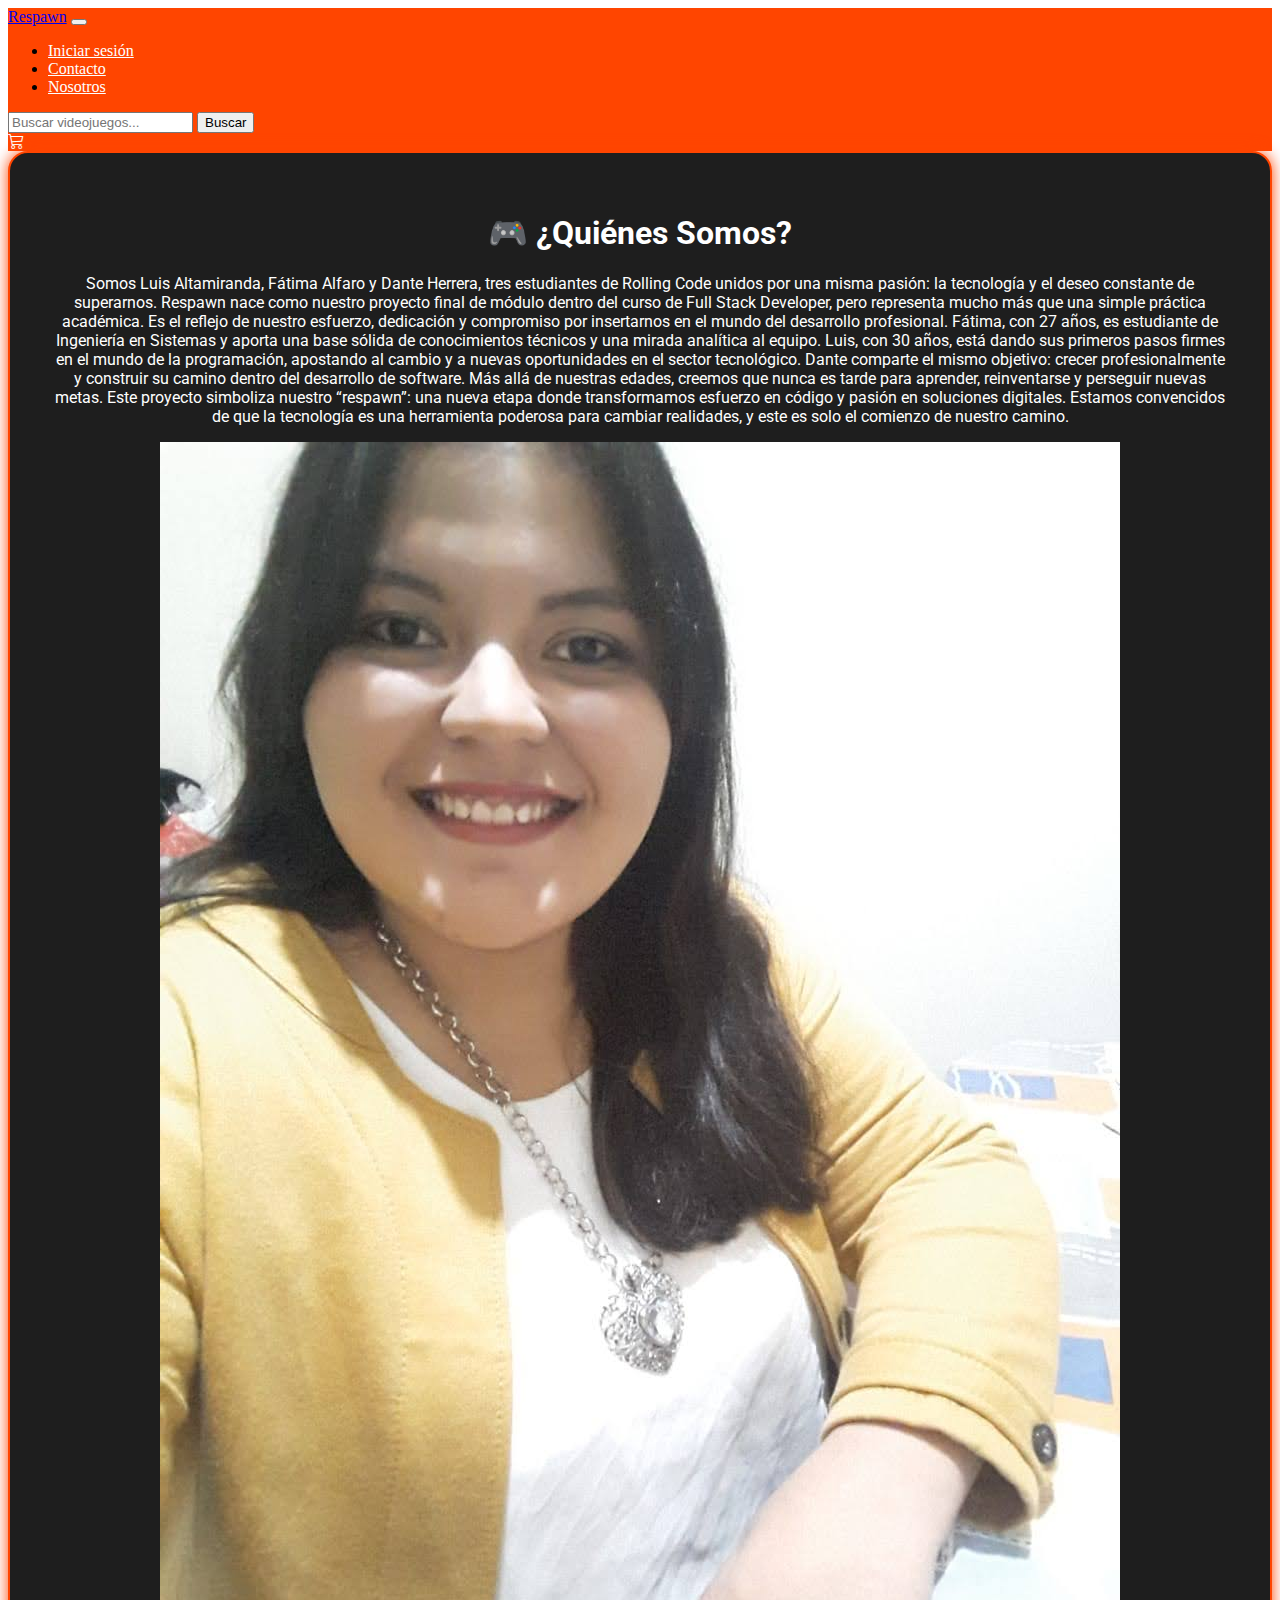
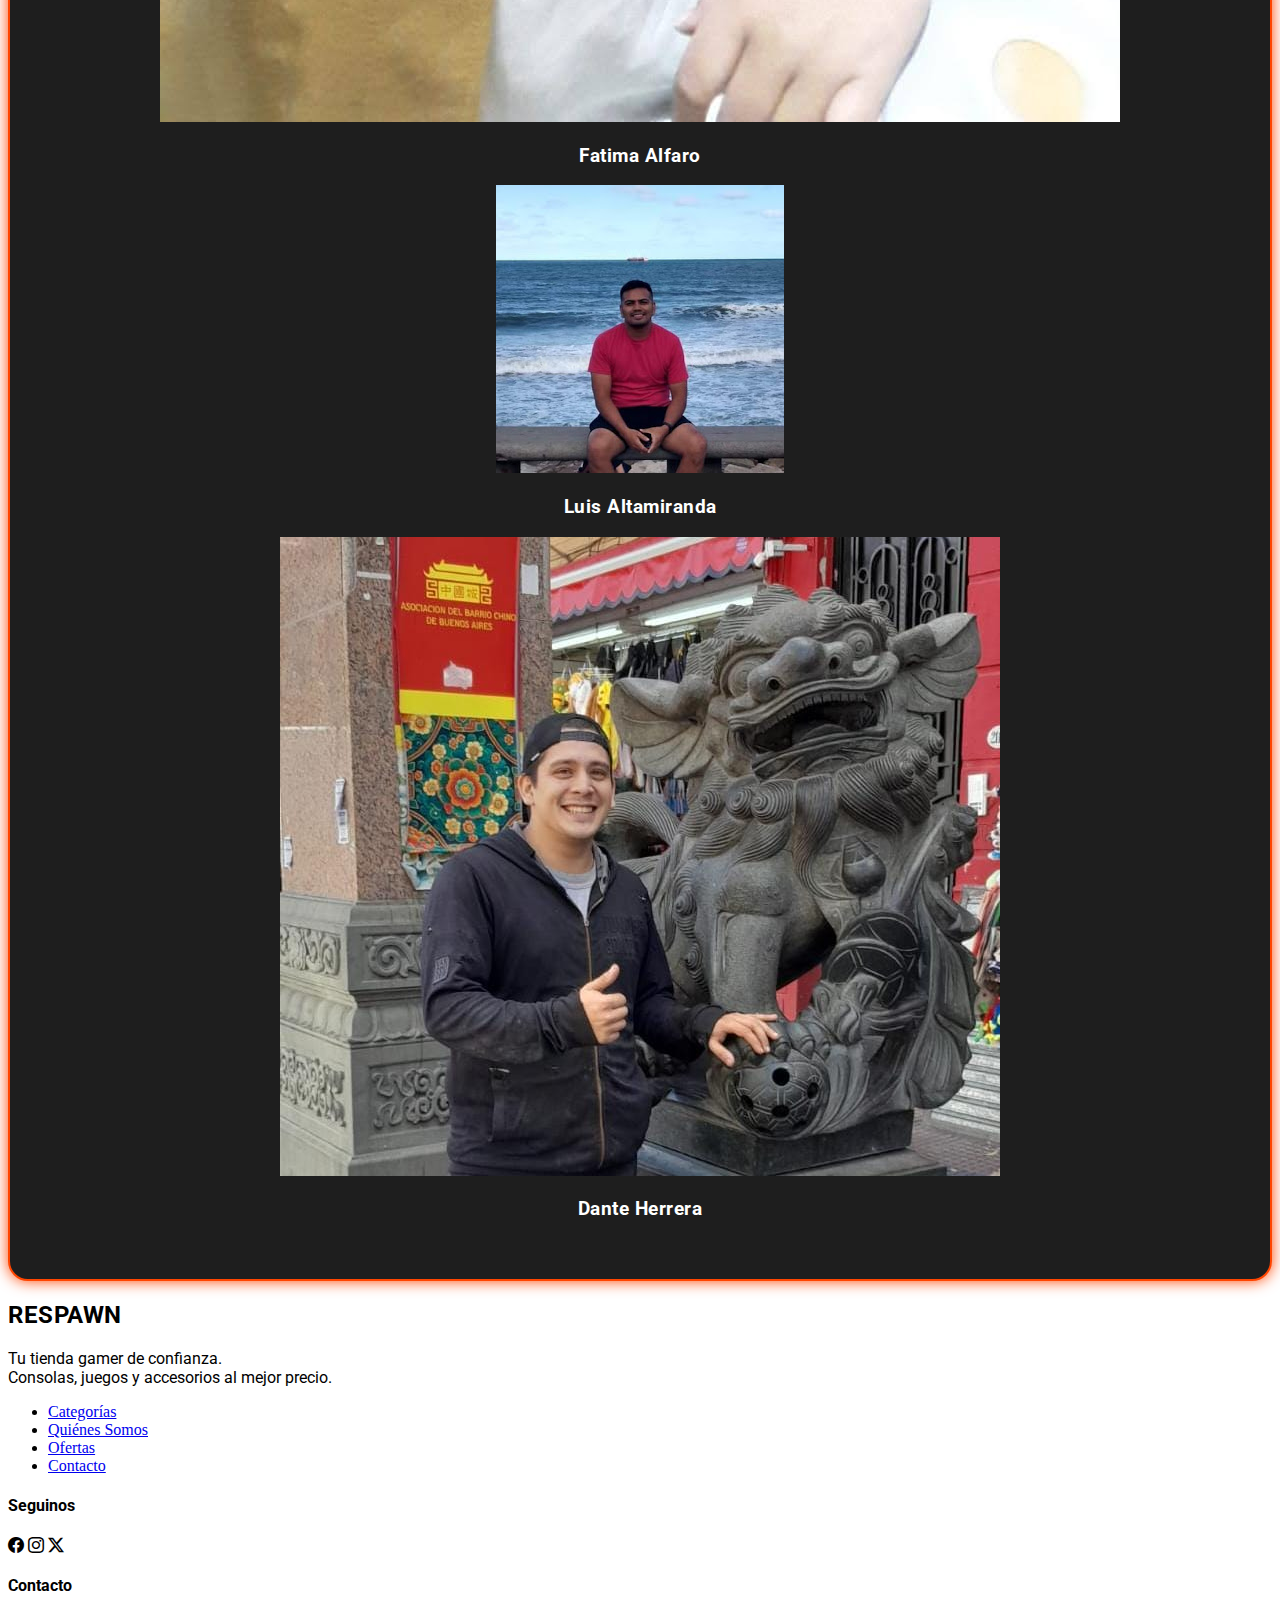
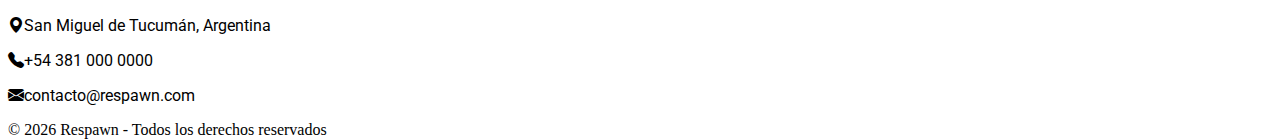
<file: pages/quienesSomos.html>
<!doctype html>
<html lang="es" data-bs-theme="dark">
  <head>
    <meta charset="UTF-8" />
    <meta name="viewport" content="width=device-width, initial-scale=1.0" />
    <meta
      name="description"
      content="E-commerce desarrollado para la venta de videojuegos "
    />
    <meta
      name="author"
      content="Luis Altamiranda, Fatima Alfaro,  Dante Herrera"
    />
    <link
      href="https://cdn.jsdelivr.net/npm/bootstrap@5.3.8/dist/css/bootstrap.min.css"
      rel="stylesheet"
      integrity="sha384-sRIl4kxILFvY47J16cr9ZwB07vP4J8+LH7qKQnuqkuIAvNWLzeN8tE5YBujZqJLB"
      crossorigin="anonymous"
    />
    <link
      rel="stylesheet"
      href="https://cdn.jsdelivr.net/npm/bootstrap-icons@1.13.1/font/bootstrap-icons.min.css"
    />
    <link rel="stylesheet" href="../css/style.css" />
    <title>Quienes Somos</title>
  </head>
  <body>
    <header>
      <nav class="navbar navbar-expand-lg navbar-color">
        <div class="container">
          <a class="navbar-brand" href="../index.html">Respawn</a>
          <button
            class="navbar-toggler"
            type="button"
            data-bs-toggle="collapse"
            data-bs-target="#navbarSupportedContent"
            aria-controls="navbarSupportedContent"
            aria-expanded="false"
            aria-label="Toggle navigation"
          >
            <span class="navbar-toggler-icon"></span>
          </button>
          <div class="collapse navbar-collapse" id="navbarSupportedContent">
            <ul class="navbar-nav me-auto mb-2 mb-lg-0">
              <li class="nav-item">
                <a
                  class="nav-link nav-links-color"
                  aria-current="page"
                  href="#"
                  data-bs-toggle="modal"
                  data-bs-target="#loginModal"
                  >Iniciar sesión</a
                >
              </li>
              <li class="nav-item">
                <a class="nav-link nav-links-color" href="#">Contacto</a>
              </li>
              <li class="nav-item">
                <a class="nav-link nav-links-color" href="#">Nosotros</a>
              </li>
            </ul>
            <form class="d-flex" role="search">
              <input
                class="form-control me-2"
                type="search"
                placeholder="Buscar videojuegos..."
                aria-label="Search"
              />
              <button class="btn btn-dark btn-buscar" type="submit">
                Buscar
              </button>
            </form>
            <a
              href="#"
              class="nav-links-color fs-4 ms-lg-3 mt-md-4 mt-sm-4 mt-lg-0"
            >
              <i class="bi bi-cart3"></i>
            </a>
          </div>
        </div>
      </nav>
    </header>
    <main>
      <section class="container mt-5 contenedor-seccion-principal">
        <div class="text-center">
        <h1 class="titulo-gamer mb-4">🎮 ¿Quiénes Somos?</h1>
        </div>
        <div>
          <p class="texto-principal">
          Somos Luis Altamiranda, Fátima Alfaro y Dante Herrera, tres
          estudiantes de Rolling Code unidos por una misma pasión: la tecnología
          y el deseo constante de superarnos. Respawn nace como nuestro proyecto
          final de módulo dentro del curso de Full Stack Developer, pero
          representa mucho más que una simple práctica académica. Es el reflejo
          de nuestro esfuerzo, dedicación y compromiso por insertarnos en el
          mundo del desarrollo profesional. Fátima, con 27 años, es estudiante
          de Ingeniería en Sistemas y aporta una base sólida de conocimientos
          técnicos y una mirada analítica al equipo. Luis, con 30 años, está
          dando sus primeros pasos firmes en el mundo de la programación,
          apostando al cambio y a nuevas oportunidades en el sector tecnológico.
          Dante comparte el mismo objetivo: crecer profesionalmente y construir
          su camino dentro del desarrollo de software. Más allá de nuestras
          edades, creemos que nunca es tarde para aprender, reinventarse y
          perseguir nuevas metas. Este proyecto simboliza nuestro “respawn”: una
          nueva etapa donde transformamos esfuerzo en código y pasión en
          soluciones digitales. Estamos convencidos de que la tecnología es una
          herramienta poderosa para cambiar realidades, y este es solo el
          comienzo de nuestro camino.
        </p>
        </div>
        <div class="row text-center">
          <div class="col-12 col-md-6 col-lg-4">
            <img
              src="../img/FatimaAlfaro.jpeg"
              alt="Fatima Alfaro"
              class="img-quienesSomos"
            />
            <h3 class="nombres mt-3">Fatima Alfaro</h3>
          </div>
          <div class="col-12 col-md-6 col-lg-4">
            <img
              src="../img/Luis.jpg"
              alt="Luis Altamiranda"
              class="img-quienesSomos"
            />
            <h3 class="nombres mt-3">Luis Altamiranda</h3>
          </div>
          <div class="col-12 col-md-6 col-lg-4">
            <img
              src="../img/Dante.jpeg"
              alt="Dante Herrera"
              class="img-quienesSomos"
            />
            <h3 class="nombres mt-3">Dante Herrera</h3>
          </div>
        </div>
      </section>
    </main>
    <footer class="footer mt-5">
      <div class="container">
        <div class="row">
          <!-- Columna 1 -->
          <div class="col-12 col-md-4 col-lg-4">
            <h2 class="fw-bold">RESPAWN</h2>
            <p>
              Tu tienda gamer de confianza.<br />
              Consolas, juegos y accesorios al mejor precio.
            </p>

            <ul class="list-unstyled">
              <li><a href="#">Categorías</a></li>
              <li><a href="#">Quiénes Somos</a></li>
              <li><a href="#">Ofertas</a></li>
              <li><a href="#">Contacto</a></li>
            </ul>
          </div>

          <!-- Columna 2 -->
          <div class="col-12 col-md-4 col-lg-4 footer-divider">
            <h4 class="text-center">Seguinos</h4>
            <div class="social-icons text-center">
              <i class="bi bi-facebook"></i>
              <i class="bi bi-instagram"></i>
              <i class="bi bi-twitter-x"></i>
            </div>
          </div>

          <!-- Columna 3 -->
          <div class="col-12 col-md-4 col-lg-4 footer-divider text-center">
            <h4>Contacto</h4>
            <p>
              <i class="bi bi-geo-alt-fill me-2"></i>San Miguel de Tucumán,
              Argentina
            </p>
            <p><i class="bi bi-telephone-fill me-2"></i>+54 381 000 0000</p>
            <p><i class="bi bi-envelope-fill me-2"></i>contacto@respawn.com</p>
          </div>
        </div>

        <div class="footer-bottom">
          © 2026 Respawn - Todos los derechos reservados
        </div>
      </div>
    </footer>
    <script
      src="https://cdn.jsdelivr.net/npm/bootstrap@5.3.8/dist/js/bootstrap.bundle.min.js"
      integrity="sha384-FKyoEForCGlyvwx9Hj09JcYn3nv7wiPVlz7YYwJrWVcXK/BmnVDxM+D2scQbITxI"
      crossorigin="anonymous"
    ></script>
  </body>
</html>
</file>
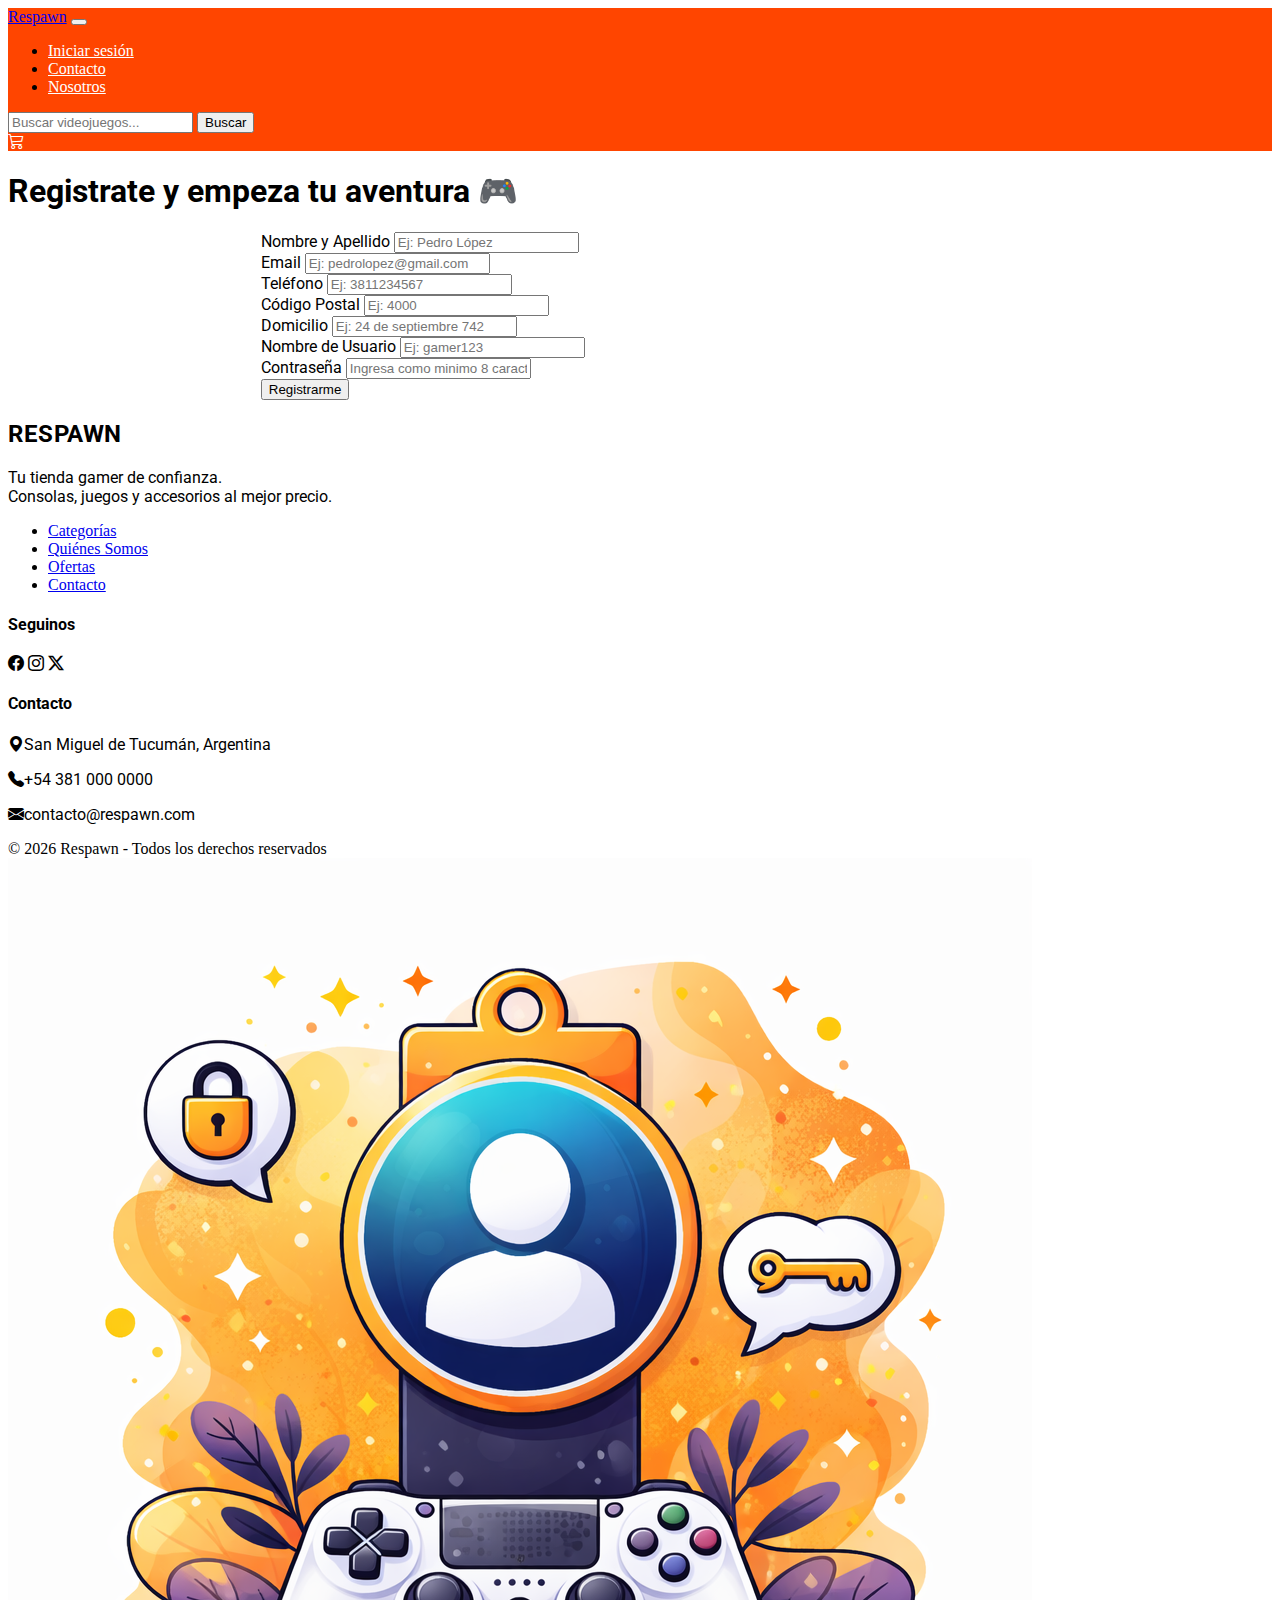
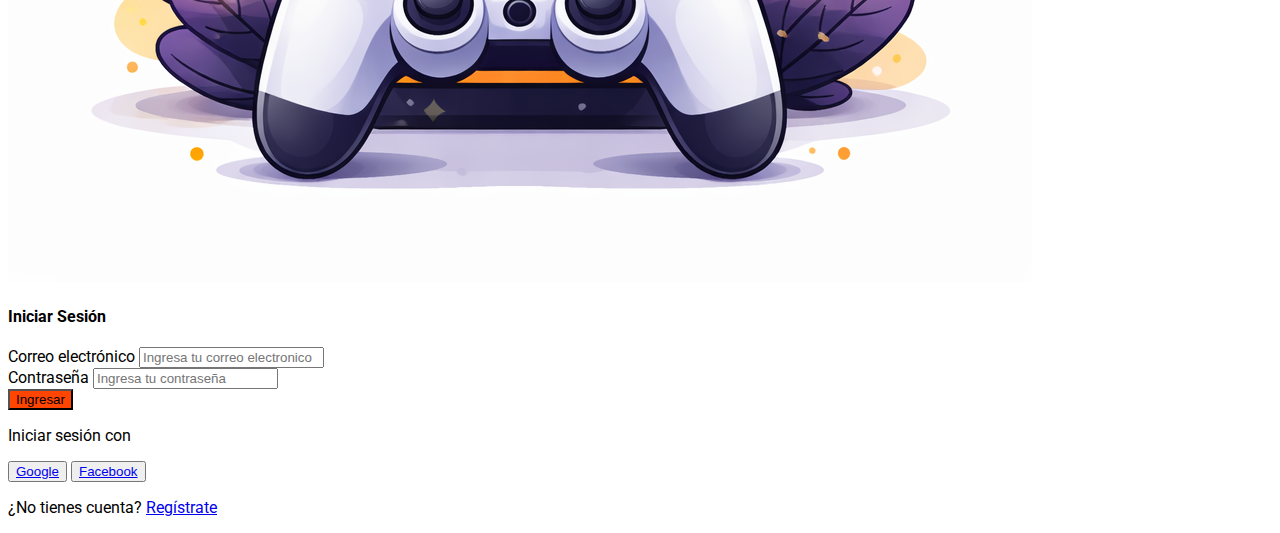
<file: pages/registro.html>
<!doctype html>
<html lang="es" data-bs-theme="dark">
  <head>
    <meta charset="UTF-8" />
    <meta name="viewport" content="width=device-width, initial-scale=1.0" />
    <meta
      name="description"
      content="E-commerce desarrollado para la venta de videojuegos "
    />
    <meta
      name="author"
      content="Luis Altamiranda, Fatima Alfaro,
    juan manuel sierra, Lucas Alarcon,  Dante Herrera"
    />
    <link
      href="https://cdn.jsdelivr.net/npm/bootstrap@5.3.8/dist/css/bootstrap.min.css"
      rel="stylesheet"
      integrity="sha384-sRIl4kxILFvY47J16cr9ZwB07vP4J8+LH7qKQnuqkuIAvNWLzeN8tE5YBujZqJLB"
      crossorigin="anonymous"
    />
    <link
      rel="stylesheet"
      href="https://cdn.jsdelivr.net/npm/bootstrap-icons@1.13.1/font/bootstrap-icons.min.css"
    />
    <link rel="stylesheet" href="../css/style.css" />
    <title>Respawn</title>
  </head>

  <body>
    <header>
      <nav class="navbar navbar-expand-lg navbar-color">
        <div class="container">
          <a class="navbar-brand" href="./index.html">Respawn</a>
          <button
            class="navbar-toggler"
            type="button"
            data-bs-toggle="collapse"
            data-bs-target="#navbarSupportedContent"
            aria-controls="navbarSupportedContent"
            aria-expanded="false"
            aria-label="Toggle navigation"
          >
            <span class="navbar-toggler-icon"></span>
          </button>
          <div class="collapse navbar-collapse" id="navbarSupportedContent">
            <ul class="navbar-nav me-auto mb-2 mb-lg-0">
              <li class="nav-item">
                <a
                  class="nav-link nav-links-color"
                  aria-current="page"
                  href="#"
                  data-bs-toggle="modal"
                  data-bs-target="#loginModal"
                  >Iniciar sesión</a
                >
              </li>
              <li class="nav-item">
                <a class="nav-link nav-links-color" href="#">Contacto</a>
              </li>
              <li class="nav-item">
                <a class="nav-link nav-links-color" href="#">Nosotros</a>
              </li>
            </ul>
            <form class="d-flex" role="search">
              <input
                class="form-control me-2"
                type="search"
                placeholder="Buscar videojuegos..."
                aria-label="Search"
              />
              <button class="btn btn-dark btn-buscar" type="submit">
                Buscar
              </button>
            </form>
            <a
              href="#"
              class="nav-links-color fs-4 ms-lg-3 mt-md-4 mt-sm-4 mt-lg-0"
            >
              <i class="bi bi-cart3"></i>
            </a>
          </div>
        </div>
      </nav>
    </header>

    <main>
      <div class="container my-5">
        <div class="text-center">
        <h1 class="mb-4 titulo-gamer">
          Registrate y empeza tu aventura 🎮
        </h1>
        </div>
        <form class="formulario-registrarse">
          <div class="mb-3">
            <label class="form-label text-light">Nombre y Apellido</label>
            <input
              type="text"
              class="form-control"
              placeholder="Ej: Pedro López"
              minlength="3"
              maxlength="50"
              required
            />
          </div>

          <div class="mb-3">
            <label class="form-label text-light">Email</label>
            <input
              type="email"
              class="form-control"
              placeholder="Ej: pedrolopez@gmail.com"
              minlength="10"
              maxlength="60"
              required
            />
          </div>

          <div class="row">
            <div class="col-md-6 mb-3">
              <label class="form-label text-light">Teléfono</label>
              <input
                type="tel"
                class="form-control"
                placeholder="Ej: 3811234567"
                minlength="8"
                maxlength="15"
              />
            </div>

            <div class="col-md-6 mb-3">
              <label class="form-label text-light">Código Postal</label>
              <input
                type="text"
                class="form-control"
                placeholder="Ej: 4000"
                minlength="4"
                maxlength="10"
                required
              />
            </div>
          </div>

          <div class="mb-3">
            <label class="form-label text-light">Domicilio</label>
            <input
              type="text"
              class="form-control"
              placeholder="Ej: 24 de septiembre 742"
              minlength="5"
              maxlength="100"
            />
          </div>

          <div class="mb-3">
            <label class="form-label text-light">Nombre de Usuario</label>
            <input
              type="text"
              class="form-control"
              required
              minlength="4"
              maxlength="20"
              placeholder="Ej: gamer123"
              required
            />
          </div>

          <div class="mb-3">
            <label class="form-label text-light">Contraseña</label>
            <input
              type="password"
              class="form-control"
              placeholder="Ingresa como minimo 8 caracteres"
              minlength="8"
              maxlength="20"
              required
            />
          </div>

          <button type="submit" class="btn btn-gamer w-100">
            Registrarme
          </button>
        </form>
      </div>
    </main>
    <footer class="footer mt-3">
      <div class="container">
        <div class="row">
          <!-- Columna 1 -->
          <div class="col-12 col-md-4 col-lg-4">
            <h2 class="fw-bold">RESPAWN</h2>
            <p>
              Tu tienda gamer de confianza.<br />
              Consolas, juegos y accesorios al mejor precio.
            </p>

            <ul class="list-unstyled">
              <li><a href="#">Categorías</a></li>
              <li><a href="./quienesSomos.html">Quiénes Somos</a></li>
              <li><a href="#">Ofertas</a></li>
              <li><a href="./paginaContacto.html">Contacto</a></li>
            </ul>
          </div>

          <!-- Columna 2 -->
          <div class="col-12 col-md-4 col-lg-4 footer-divider">
            <h4 class="text-center">Seguinos</h4>
            <div class="social-icons text-center">
              <i class="bi bi-facebook"></i>
              <i class="bi bi-instagram"></i>
              <i class="bi bi-twitter-x"></i>
            </div>
          </div>

          <!-- Columna 3 -->
          <div class="col-12 col-md-4 col-lg-4 footer-divider text-center">
            <h4>Contacto</h4>
            <p>
              <i class="bi bi-geo-alt-fill me-2"></i>San Miguel de Tucumán,
              Argentina
            </p>
            <p><i class="bi bi-telephone-fill me-2"></i>+54 381 000 0000</p>
            <p><i class="bi bi-envelope-fill me-2"></i>contacto@respawn.com</p>
          </div>
        </div>

        <div class="footer-bottom">
          © 2026 Respawn - Todos los derechos reservados
        </div>
      </div>
    </footer>
    <!-- Modal Login -->
    <div class="modal fade" id="loginModal" tabindex="-1">
      <div class="modal-dialog modal-lg modal-dialog-centered">
        <div class="modal-content">
          <div class="modal-body p-0">
            <div class="row g-0">
              <!-- Imagen izquierda -->
              <div class="col-md-6 d-none d-md-block">
                <img
                  src="../img/imagen login.png"
                  alt="Login"
                  class="img-fluid h-100 login-img"
                />
              </div>

              <!-- Formulario -->
              <div class="col-md-6 p-4">
                <h4 class="mb-3 text-center">Iniciar Sesión</h4>

                <form>
                  <div class="mb-3">
                    <label class="form-label">Correo electrónico</label>
                    <input
                      type="email"
                      class="form-control"
                      required
                      placeholder="Ingresa tu correo electronico"
                      maxlength="100"
                    />
                  </div>

                  <div class="mb-3">
                    <label class="form-label">Contraseña</label>
                    <input
                      type="password"
                      class="form-control"
                      required
                      placeholder="Ingresa tu contraseña"
                      minlength="8"
                      maxlength="12"
                    />
                  </div>

                  <button
                    type="submit"
                    class="btn btn-ingresar-login w-100 mb-3"
                  >
                    Ingresar
                  </button>

                  <div class="text-center mb-3">
                    <p class="small">Iniciar sesión con</p>
                    <button type="button" class="btn btn-outline-danger me-2">
                      <a href="./error404.html" class="nav-link">Google</a>
                      
                    </button>
                    <button type="button" class="btn btn-outline-primary">
                       <a href="./error404.html" class="nav-link">Facebook</a>
                      
                    </button>
                  </div>

                  <div class="text-center mt-3">
                    <p class="small">
                      ¿No tienes cuenta?
                      <a href="./registro.html">Regístrate</a>
                    </p>
                  </div>
                </form>
              </div>
            </div>
          </div>
        </div>
      </div>
    </div>

    <script
      src="https://cdn.jsdelivr.net/npm/bootstrap@5.3.8/dist/js/bootstrap.bundle.min.js"
      integrity="sha384-FKyoEForCGlyvwx9Hj09JcYn3nv7wiPVlz7YYwJrWVcXK/BmnVDxM+D2scQbITxI"
      crossorigin="anonymous"
    ></script>
  </body>
</html>
</file>
<file: css/style.css>
@import url('https://fonts.googleapis.com/css2?family=Orbitron:wght@600;700&family=Poppins:wght@400;500;600&display=swap');
@import url('https://fonts.googleapis.com/css2?family=Lora:ital,wght@0,400..700;1,400..700&family=Roboto+Slab:wght@100..900&family=Roboto:ital,wght@0,100..900;1,100..900&display=swap');


body{
    height: 100vh;
    display: flex;
    flex-direction: column;
}
main
{
    flex-grow: 1;
   
}
.carousel-item
{
    height: 550px;
}



.carousel-item img{
  height: 100%;   
  width: 100%;      
  object-fit: cover;
  object-position: center 20%;
}
.carousel-item-rivals img{
    height: 100%;   
  width: 100%;      
  object-fit: cover;
  object-position: center 20%;
}

.info-carrusel
{
    background: rgba(0, 0, 0, 0.5);
    border-radius: 10px;
    padding: 10px;
    color: white;
    font-weight: bolder;
}






.imagen-container {
    position: relative;
    display: inline-block; 
}

.imagen-container img {
    transition: 0.3s ease;
}

.imagen-container img:hover {
    transform: scale(1.03);
}

.btn-comprar {
    position: absolute;
    bottom: 20px;
    right: 20px;
    background-color: orangered;
    color: white;
    font-weight: 600;
    padding: 10px 20px;
    text-decoration: none;
    border-radius: 5px;
    transition: 0.3s ease;
}

.btn-volver{
    background-color: orangered;
    color: white;
    font-weight: 600;
    padding: 10px 20px;
    text-decoration: none;
    border-radius: 5px;
    transition: 0.3s ease;
}

.btn-volver:hover {
    background-color: black;
    transform: scale(1.05);
}

.btn-comprar:hover {
    background-color: #ff5722;
    box-shadow: 0 0 15px orangered;
}

.info-producto {
    background-color: orangered;
    color: white;
    min-height: 400px;
}

.titulo-producto {
    font-family: 'Orbitron', sans-serif;
    font-weight: 700;
}

.plataforma {
    background-color: black;
    color: white;
    margin-right: 5px;
}

.seccion-titulo {
    font-family: 'Orbitron', sans-serif;
    border-bottom: 2px solid orangered;
    display: inline-block;
    padding-bottom: 5px;
}

.comentario-card {
    background-color: #1a1a1a;
    border: none;
    color: white;
    border-radius: 10px;
}

.navbar-color{
    background-color: orangered;
}

.nav-links-color{
    color: white;
}

.nav-links-color:hover{
    color: black;
}

.btn-buscar {
    transition: 0.3s ease;
}

.btn-buscar:hover {
    box-shadow: 0 0 10px #ffae00,
                0 0 20px #ffae00;
    transform: scale(1.05);
    color: orangered;
}

.btn-volver {
    transition: 0.3s ease;
    background-color: orangered;
    border-radius: 8px;
    color: white;
    font-weight: bolder;
    border-style: none;
    padding: 8px;

}

.btn-volver:hover {
    box-shadow: 0 0 10px #ffae00,
                0 0 20px #ffae00;
    transform: scale(1.05);
    color: black;

}
@media (max-width: 992px){
    .carousel-item{
        height: 560px;

    }
        .carousel-item img{
        height: 560px;
        object-position: 80% center;
    }
    .carousel-item img.carousel-item-rivals{
      object-position:5% center;
  }
    .info-carrusel
    {
        font-size: 20px;
    }
    h5 
    {
        font-size: 25px;
    }
}
/*Clases seccion Principal*/
h1, h2, h3, h4,h5, h6{
   font-family:  'Roboto', sans-serif;
}
p, label, span
{
    font-family: 'Roboto', sans-serif;;
}
.contenedor-seccion-principal
{
    
  background-color: #1e1e1e;   
  color: white;                
  padding: 40px;
  border-radius: 20px;
  border: 2px solid orangered; 
  box-shadow: 0 0 15px orangered;
  text-align: center;
}



.titulo-principal
{

  border-bottom: 3px solid #ff4500;
  display: inline-block;
  padding-bottom: 5px;
  justify-content: center;
  font-family:'Roboto', sans-serif;
}
.texto-principal
{
    font-family: 'Roboto', sans-serif;
}
.publicidad{
  position: sticky;
  top: 120px;
  background:#1e1e1e;
  color:white;
  border-radius:10px;
  height:500px;
  background-image: url("../img/publicidad1.png");
  background-size: 100% 100%;   
  background-position: center;
  background-repeat: no-repeat;
}
.publicidad2{
  position: sticky;
  top: 120px;
  background:#1e1e1e;
  color:white;
  border-radius:10px;
  height:500px;
  background-image: url("../img/publicidad2.png");
  background-size: 100% 100%;   
  background-position: center;
  background-repeat: no-repeat;
}
.categoria-terror
{
    background-color: #ff4500;
    color: white;
    border-radius: 5px;
    padding: 5px;
}
.categoria-shooter
{
     background-color: rgba(219, 13, 13, 0.781);
    color: white;
    border-radius: 5px;
    padding: 5px;
}
.categoria-aventura
{
     background-color: rgba(17, 112, 4, 0.781);
    color: white;
    border-radius: 5px;
    padding: 5px;
}
.categoria-deporte
{
     background-color: rgba(11, 4, 112, 0.781);
    color: white;
    border-radius: 5px;
    padding: 5px;
}
.categoria-combate
{
     background-color: rgb(240, 6, 6);
    color: white;
    border-radius: 5px;
    padding: 5px;
}
.contenedor-oferta
{
    
    font-size: 25px;
    
    box-sizing: border-box;
    border-radius: 10px;

}
.descuento
{   
     background: rgba(241, 99, 4, 0.986);
    
    color: black;
    padding: 5px;
    
}
.precio
{
    background-color: gray;
    padding: 5px;
}
.seccion-ofertas
{
    box-sizing: border-box;
    background-color: #1a1a1a;
    border-radius: 5px;
    padding: 8px;
}
.oferta{
    color: orangered;
    font-size: 30px;
    font-weight: bolder;
}
.precio-anterior
{
    color: gray;
}
.btn-carrito
{
    background-color: orangered;
    color: white;
    font-weight: bold;
    border-radius: 8px;
    font-size: 20px;
    padding: 5px;
    width: auto;
}
h2, h3 {
  font-weight: 700;
  letter-spacing: 0.5px;
}
.titulos
{
     color: orangered;
  text-shadow: 0 0 12px rgba(250, 139, 139, 0.938);
  text-align: center;
  font-size: 30px;
}

.seccion-ofertas h2 {
  color: #a78bfa;
  text-shadow: 0 0 12px rgba(167,139,250,.5);
}




.login-img{
    object-fit: cover;

}

.btn-ingresar-login{
    background-color: orangered;
}

.btn-ingresar-login:hover{
    background-color: #ffae00;
    color: black;
}

.form-control:focus {
  border-color: orangered; 
  box-shadow: 0 0 0 0.25rem rgba(255, 122, 0, 0.25);
}

.video-categoria{
    width: 100%;
    height: 100%;
    object-fit: cover;
    position: absolute;
    top: 50%;
    left: 50%;
    width: 200%;
    height: 200%;
    transform: translate(-50%, -50%);
}

.contenedor-video{
   position: relative;
    width: 100%;
    height: 60vh;
    overflow: hidden;
}

.contenido-video{
    position: absolute;
    top: 50%;
    left: 50%;
    transform: translate(-50%, -50%);
    color: white;
    
}

.contenido-video h1{
    font-family: 'Orbitron', sans-serif;
    font-size: 64px;
    font-weight: 700;
    text-transform: uppercase;
    letter-spacing: 5px;
    color: white;

    text-shadow:
        0 0 8px orangered,
        0 0 20px orangered,
        0 0 40px #ff4500;

    margin-bottom: 25px;
}

.contenido-video p{
    font-family: 'Poppins', sans-serif;
    font-size: 32px;
    font-weight: 600;
    color: orangered;
    letter-spacing: 3px;

    text-shadow:
        0 0 5px #ffffff,
        0 0 15px orangered;
}

.img-card {
  height: 300px;        
  object-fit: cover;    
}

.precio-badge{
    background-color: transparent;
  color: #ff6a00;
  font-size: 1.2rem;
  font-weight: 700;
  padding: 0;
}

.page-link:hover {
  background-color: #ff6a00;
  color: white;
}
.pagination .page-link {
  background-color: #1e1e1e;
  color: #ff6a00;
  border: 1px solid #333;
}

.pagination .page-link:hover {
  background-color: #ff6a00;
  color: #fff;
  border-color: #ff6a00;
}


.pagination .page-item.active .page-link {
  background-color: #ff6a00;
  border-color: #ff6a00;
  color: #fff;
}

.pagination .page-link:focus {
  box-shadow: none;
}



.titulo-registrarse{
    font-family: 'Orbitron', sans-serif;
    color: #ff6a00;
    text-shadow: 
        0 0 5px #fff,
        0 0 10px #fff,
        0 0 20px #ff6a00,
        0 0 40px #ff6a00;
}

.btn-registrar {
    background-color: orangered;
    color: white;
    font-family: 'Orbitron', sans-serif;
    }

.btn-registrar:hover {
    background-color: #ff8533;
    color: white;
    }

.formulario-registrarse{
    max-width: 60%;
    margin: auto;
}

.form-control:focus {
    border-color: #ff6a00;
    box-shadow: 0 0 0 0.25rem rgba(255, 106, 0, 0.25);
    }

/*Clases pagina carrito*/
.btn-quitar
{
    color: white;
    text-align: center;
}
.btn-quitar:hover
{
    font-size: 30px;
    color: red;
}
.contenedor-tabla
{
    border-radius: 5px;
    border-style: solid 1px gray;
}
.bg-encabezado-grilla th
{
    background-color: orangered;
}
/* celulares */
@media (max-width: 576px){
    .carousel-item
    {
     height: 380px;
    }

    .carousel-item img{
        height: 330px;
        object-position: 80% center;
    }
   .carousel-item img.carousel-item-rivals{
      object-position:5% center;
  }
  .card-text
  {
    font-size: 20px;
  }
  .btn-quitar{
    color: red;
  }
  .table tbody td
  {
    font-size: 15px;
  }
  .table thead th
  {
    font-size: 15px;
  }
}

/*Tablets */
@media (max-width: 992px)
{
.card-text
{
    font-size: 23px;
}
p{
 font-size: 23px
}
.btn-quitar
{
    color: red;
}
td, th
{
    font-size: 20px;
}
.btn
{font-size: 20px;}
}
</file>
